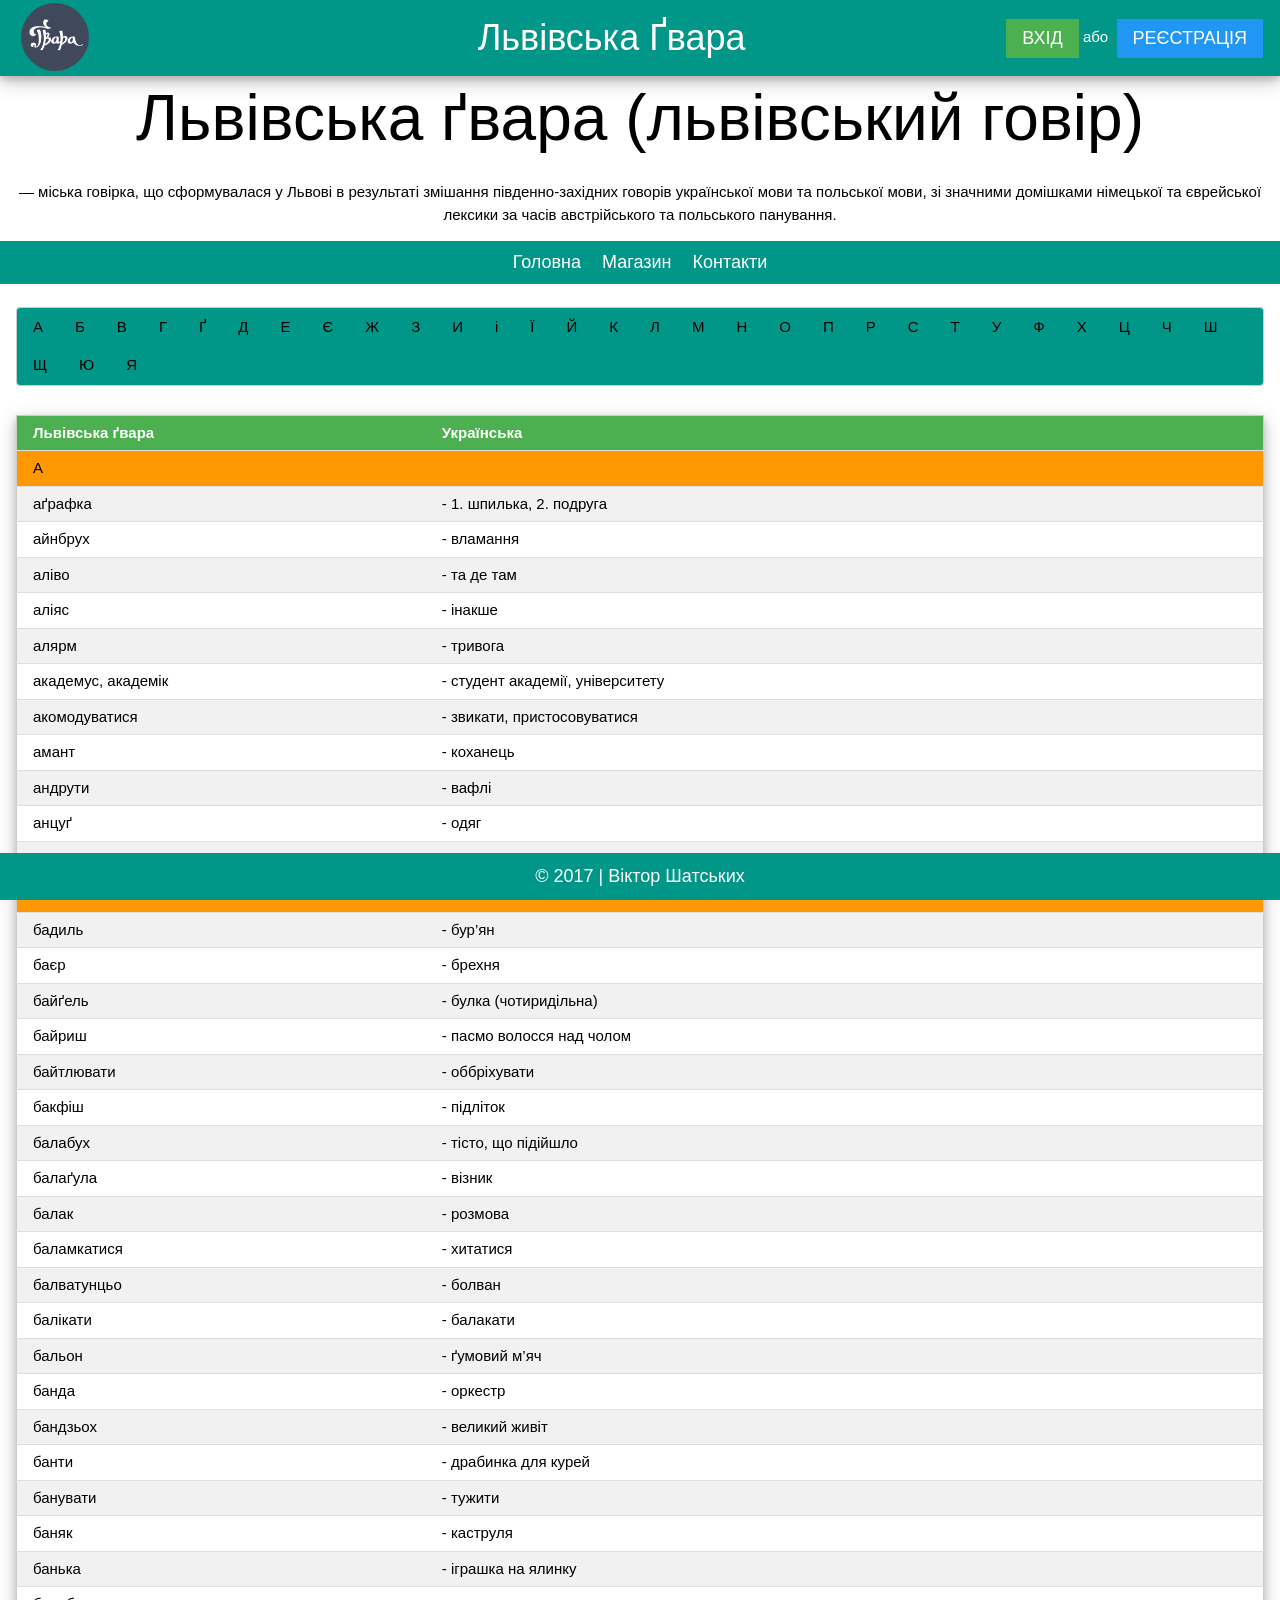
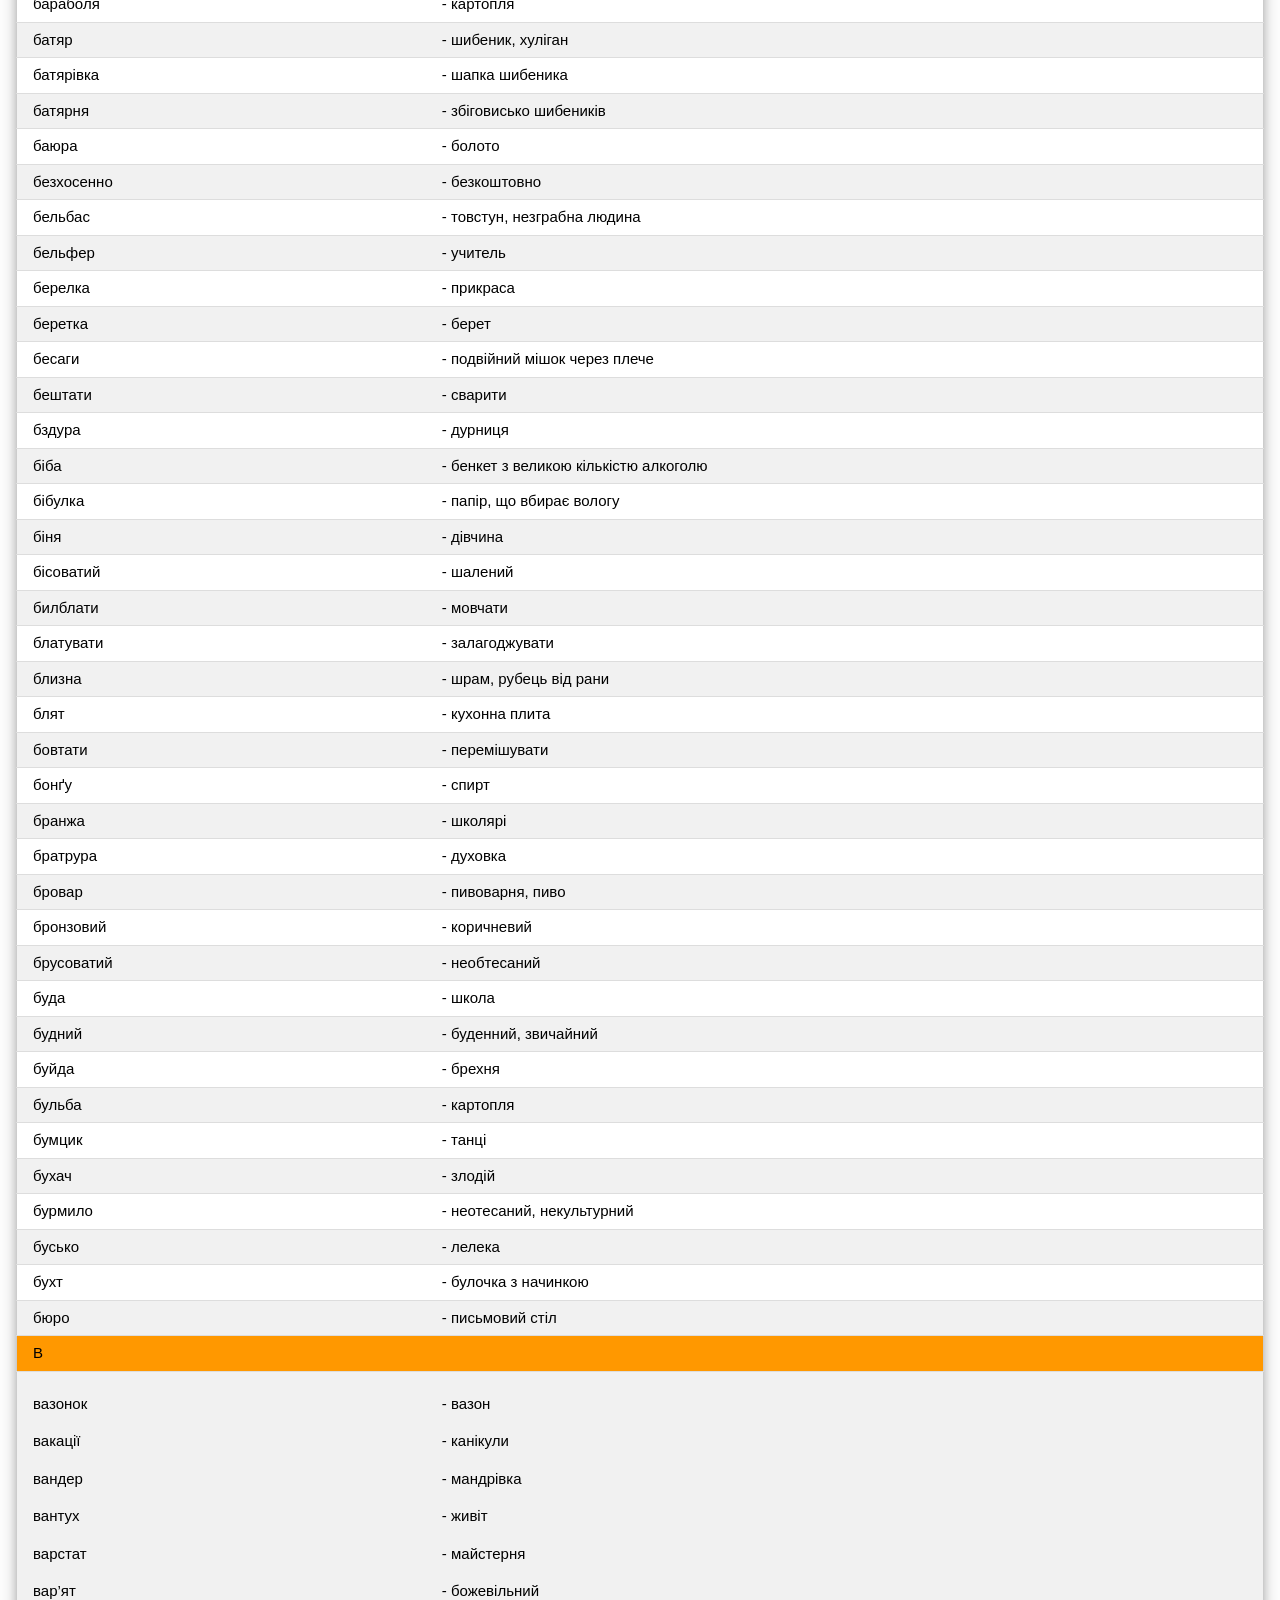
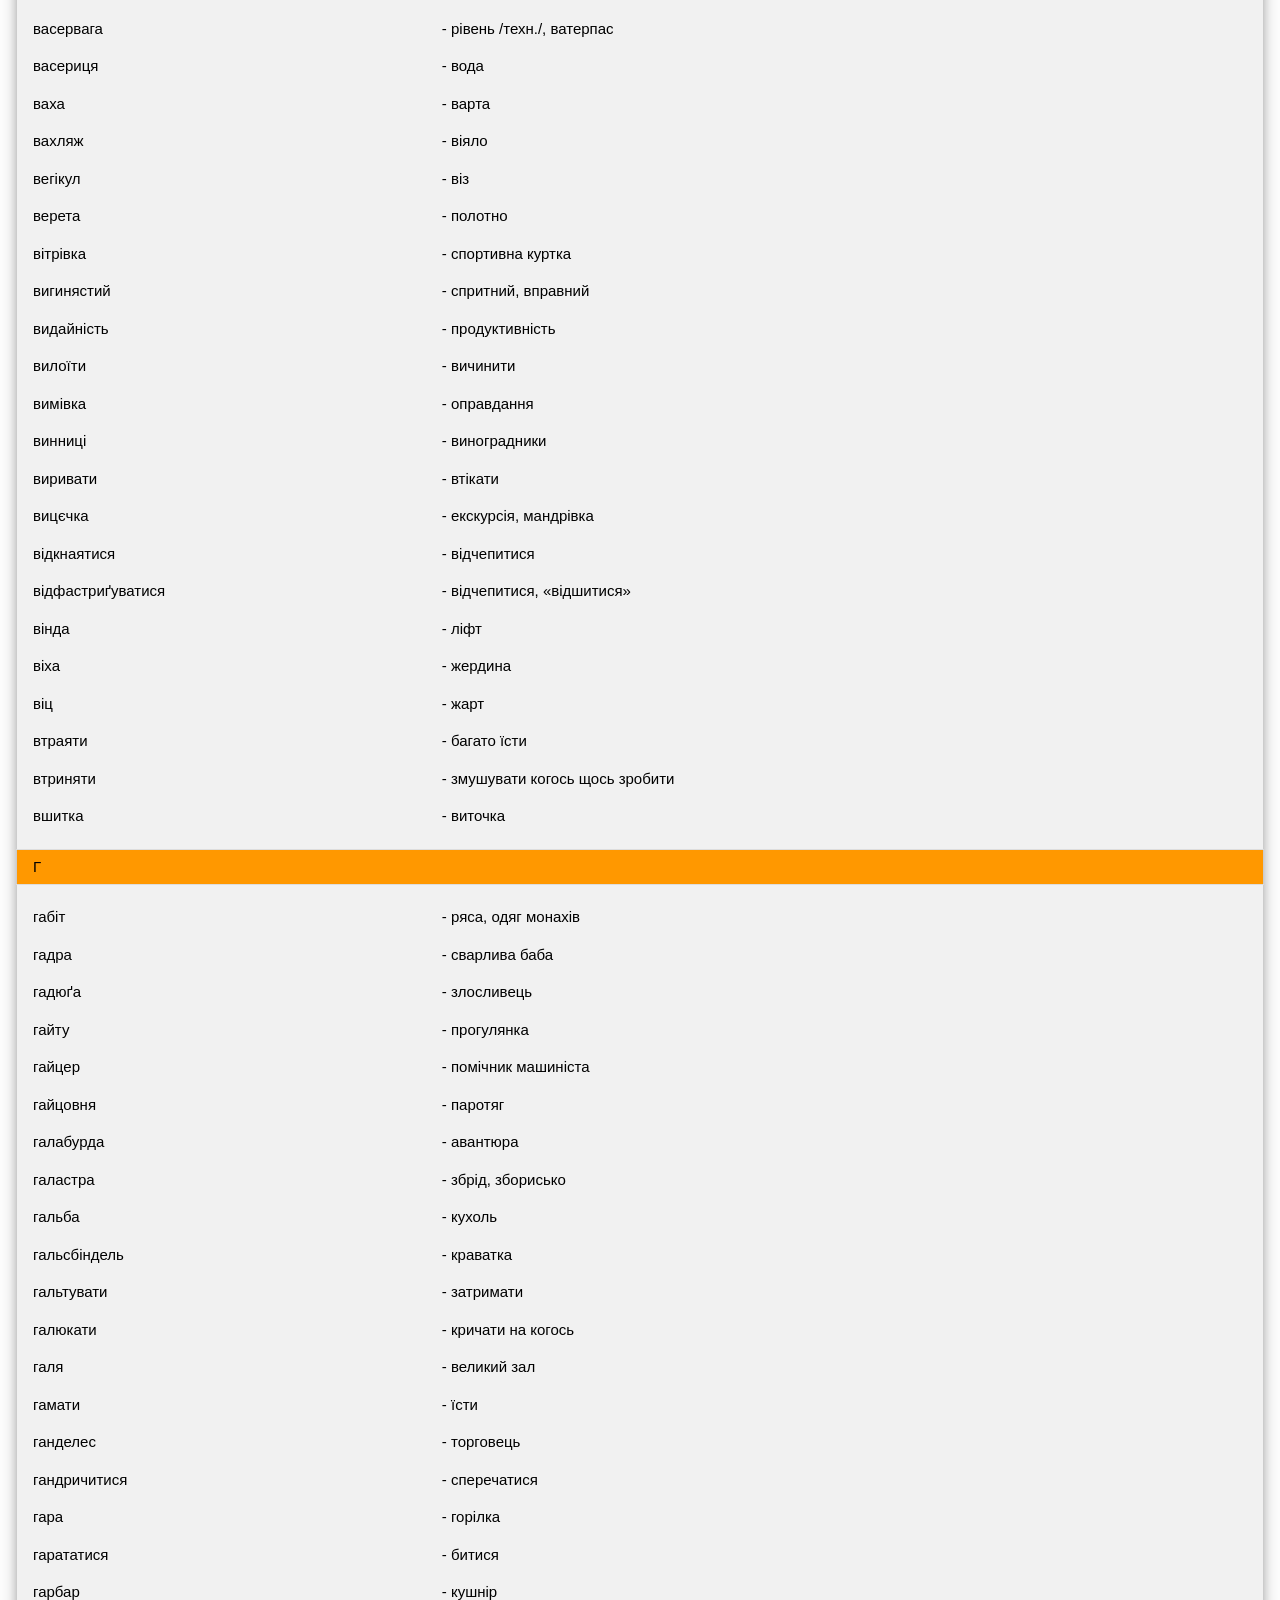
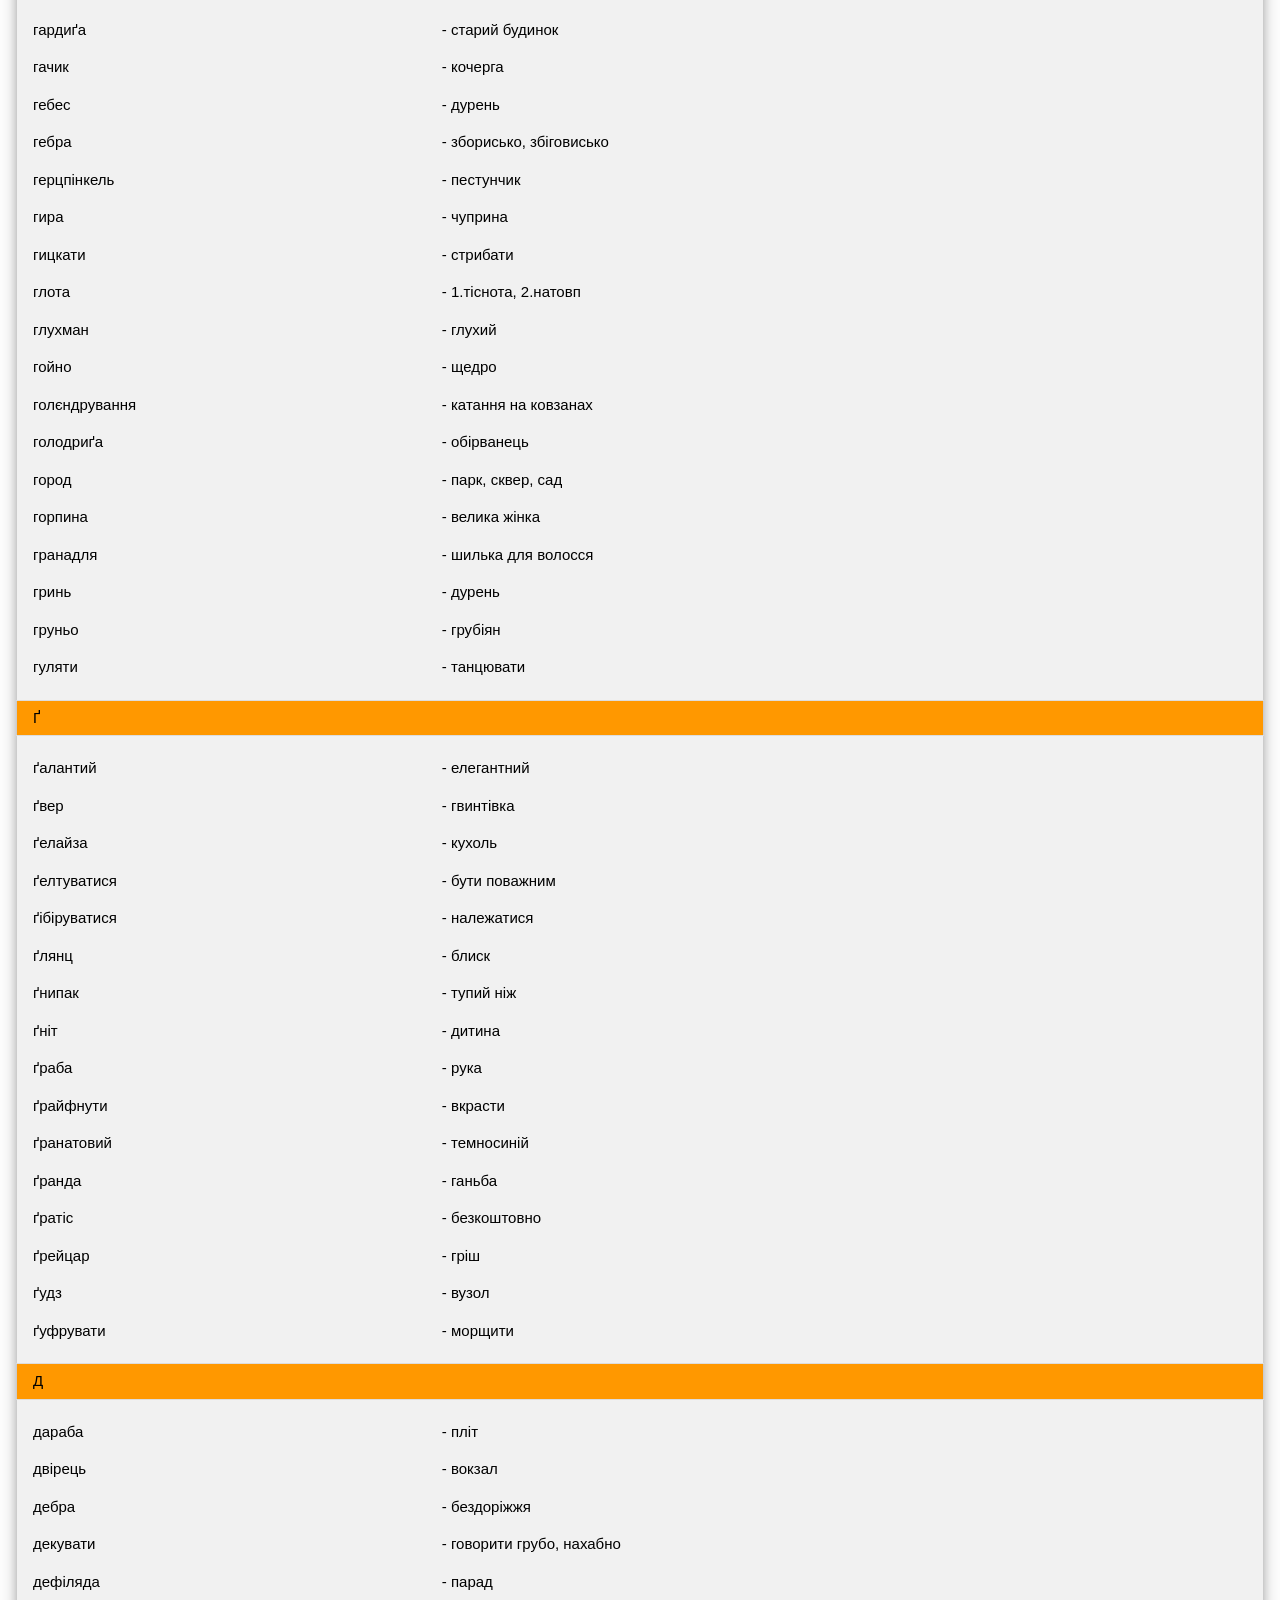
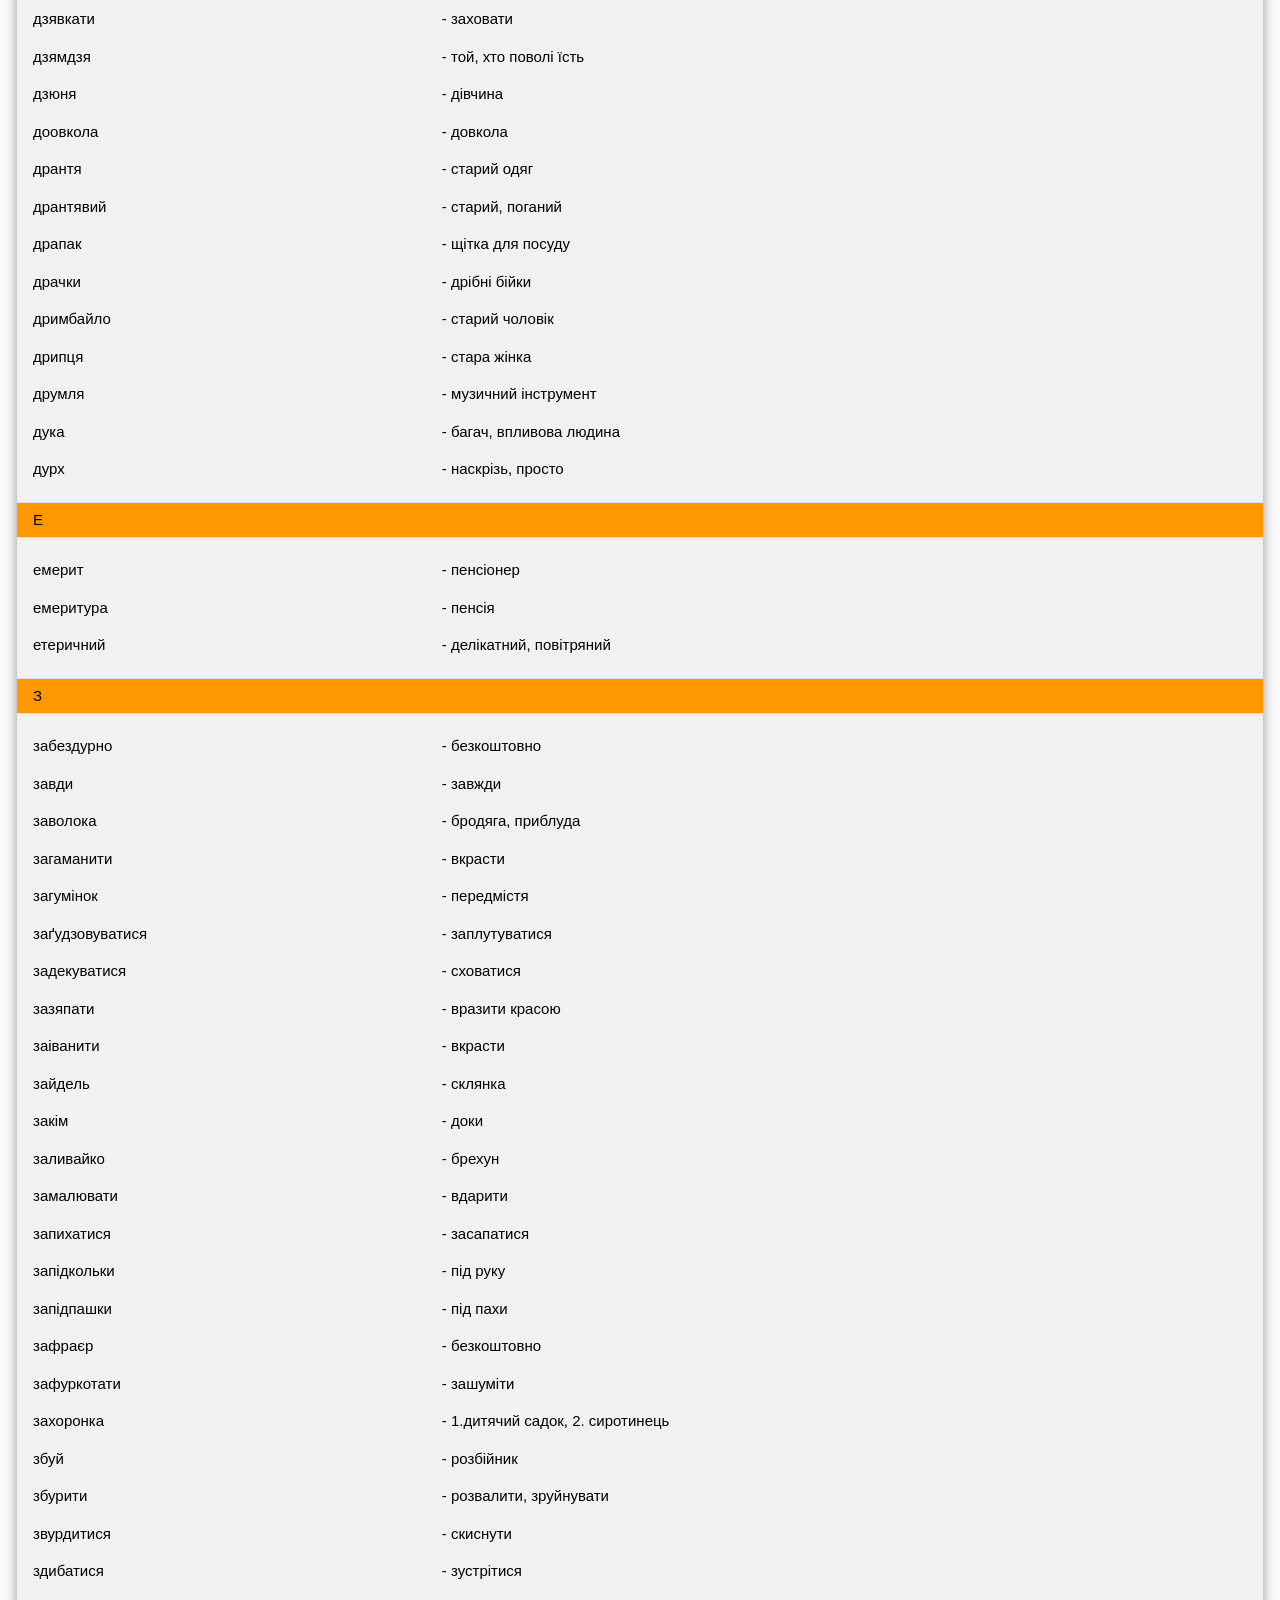
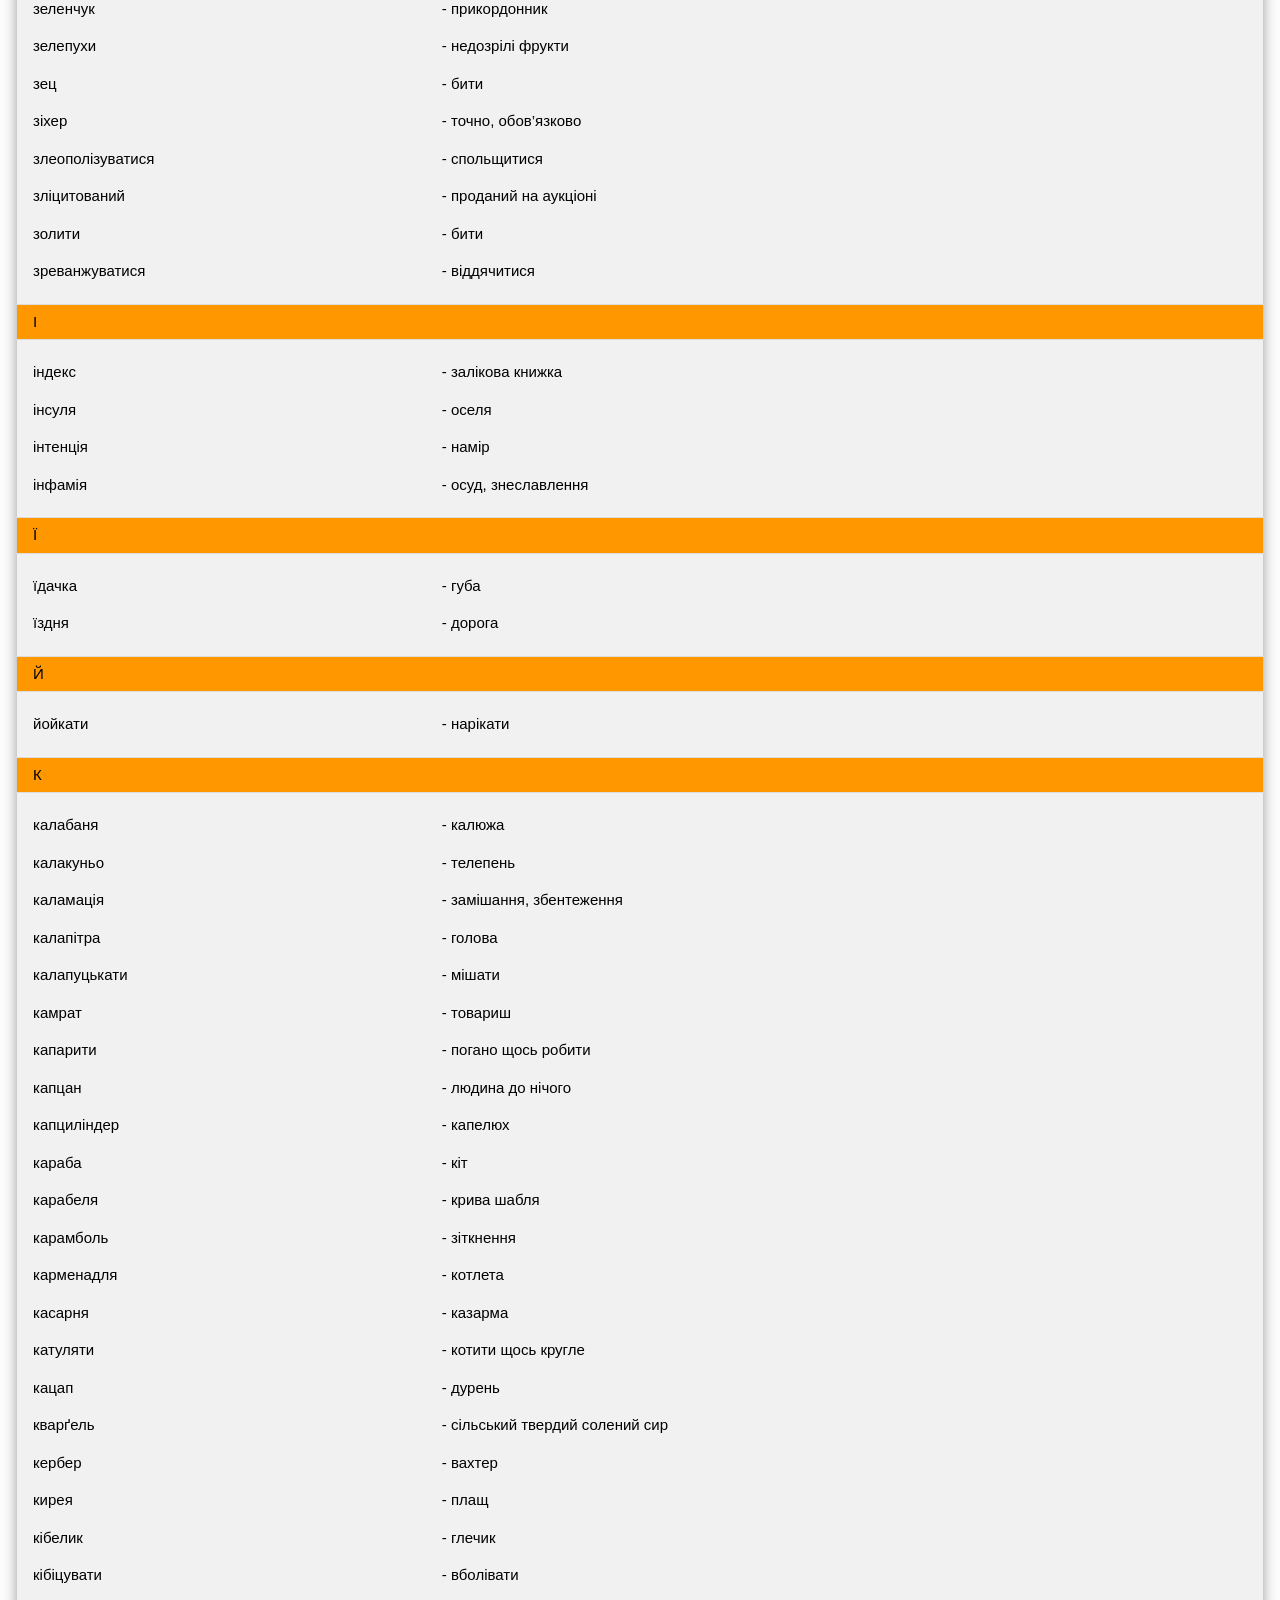
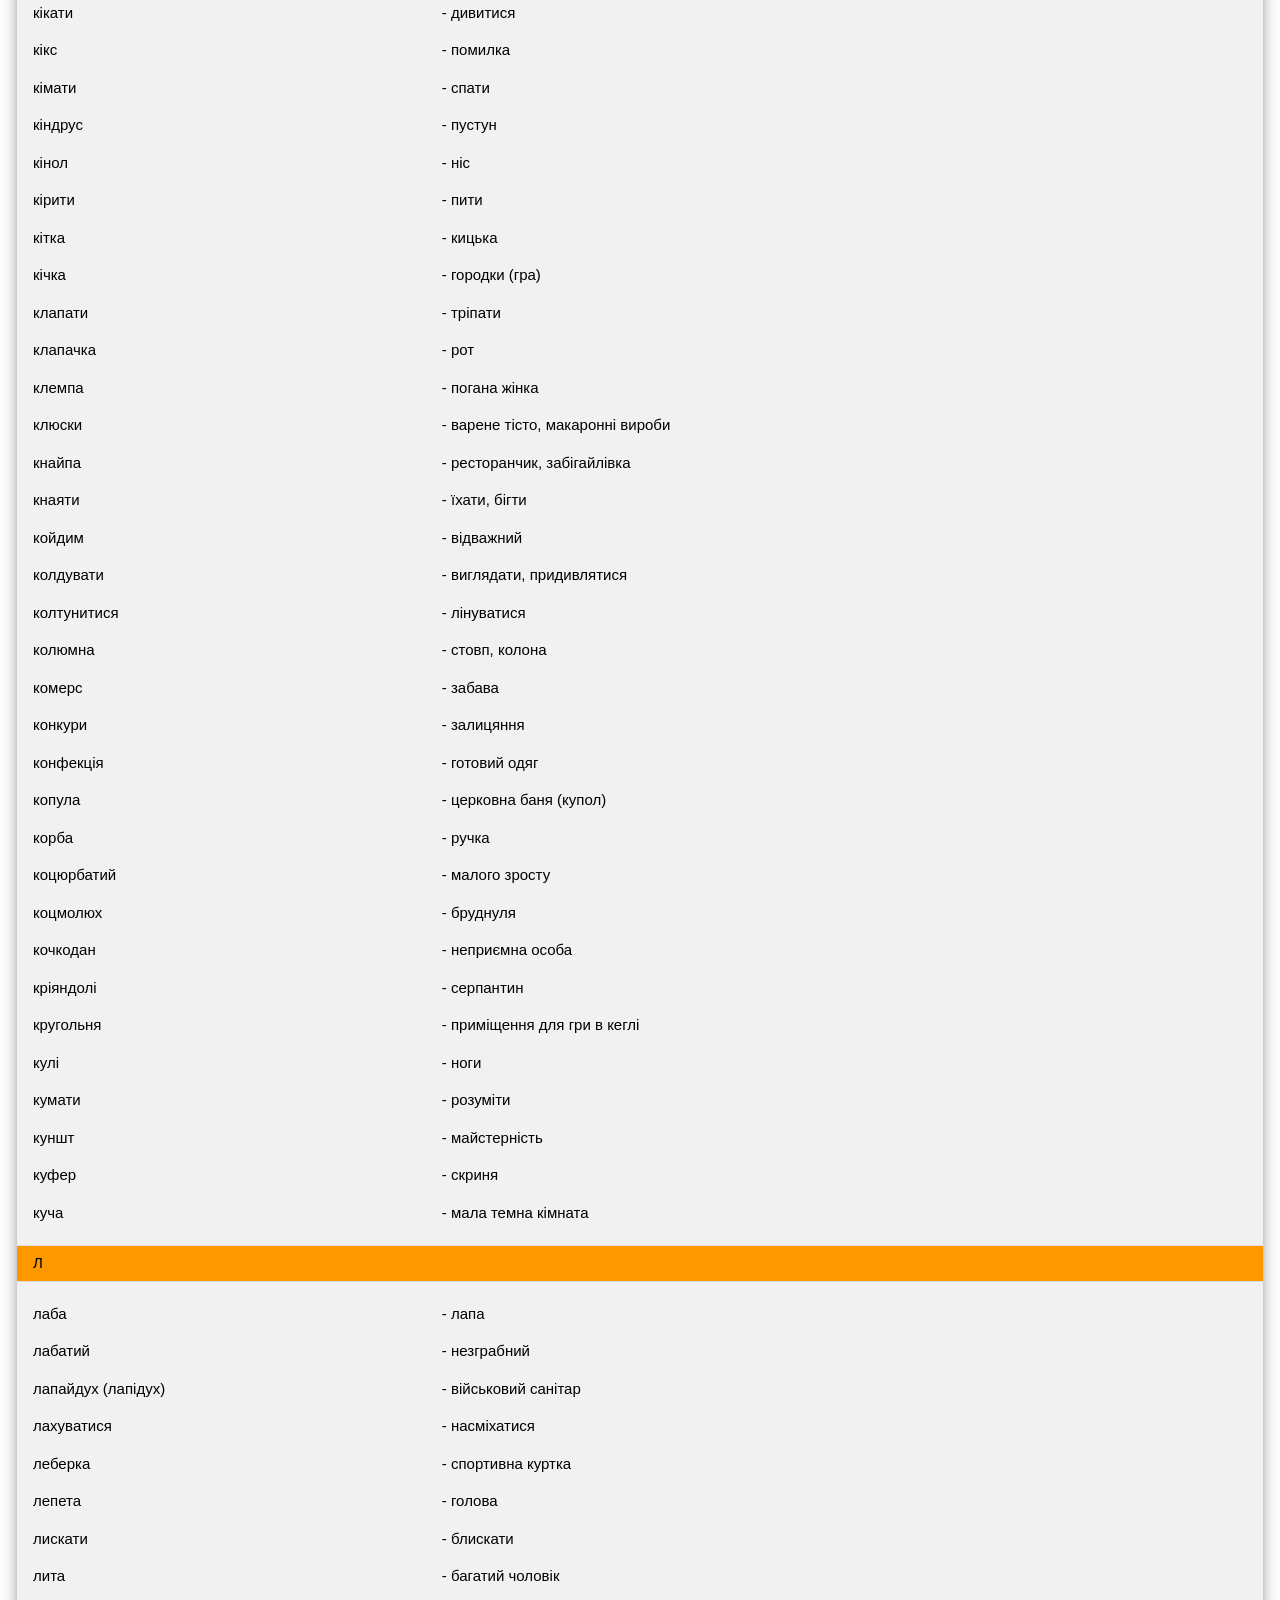
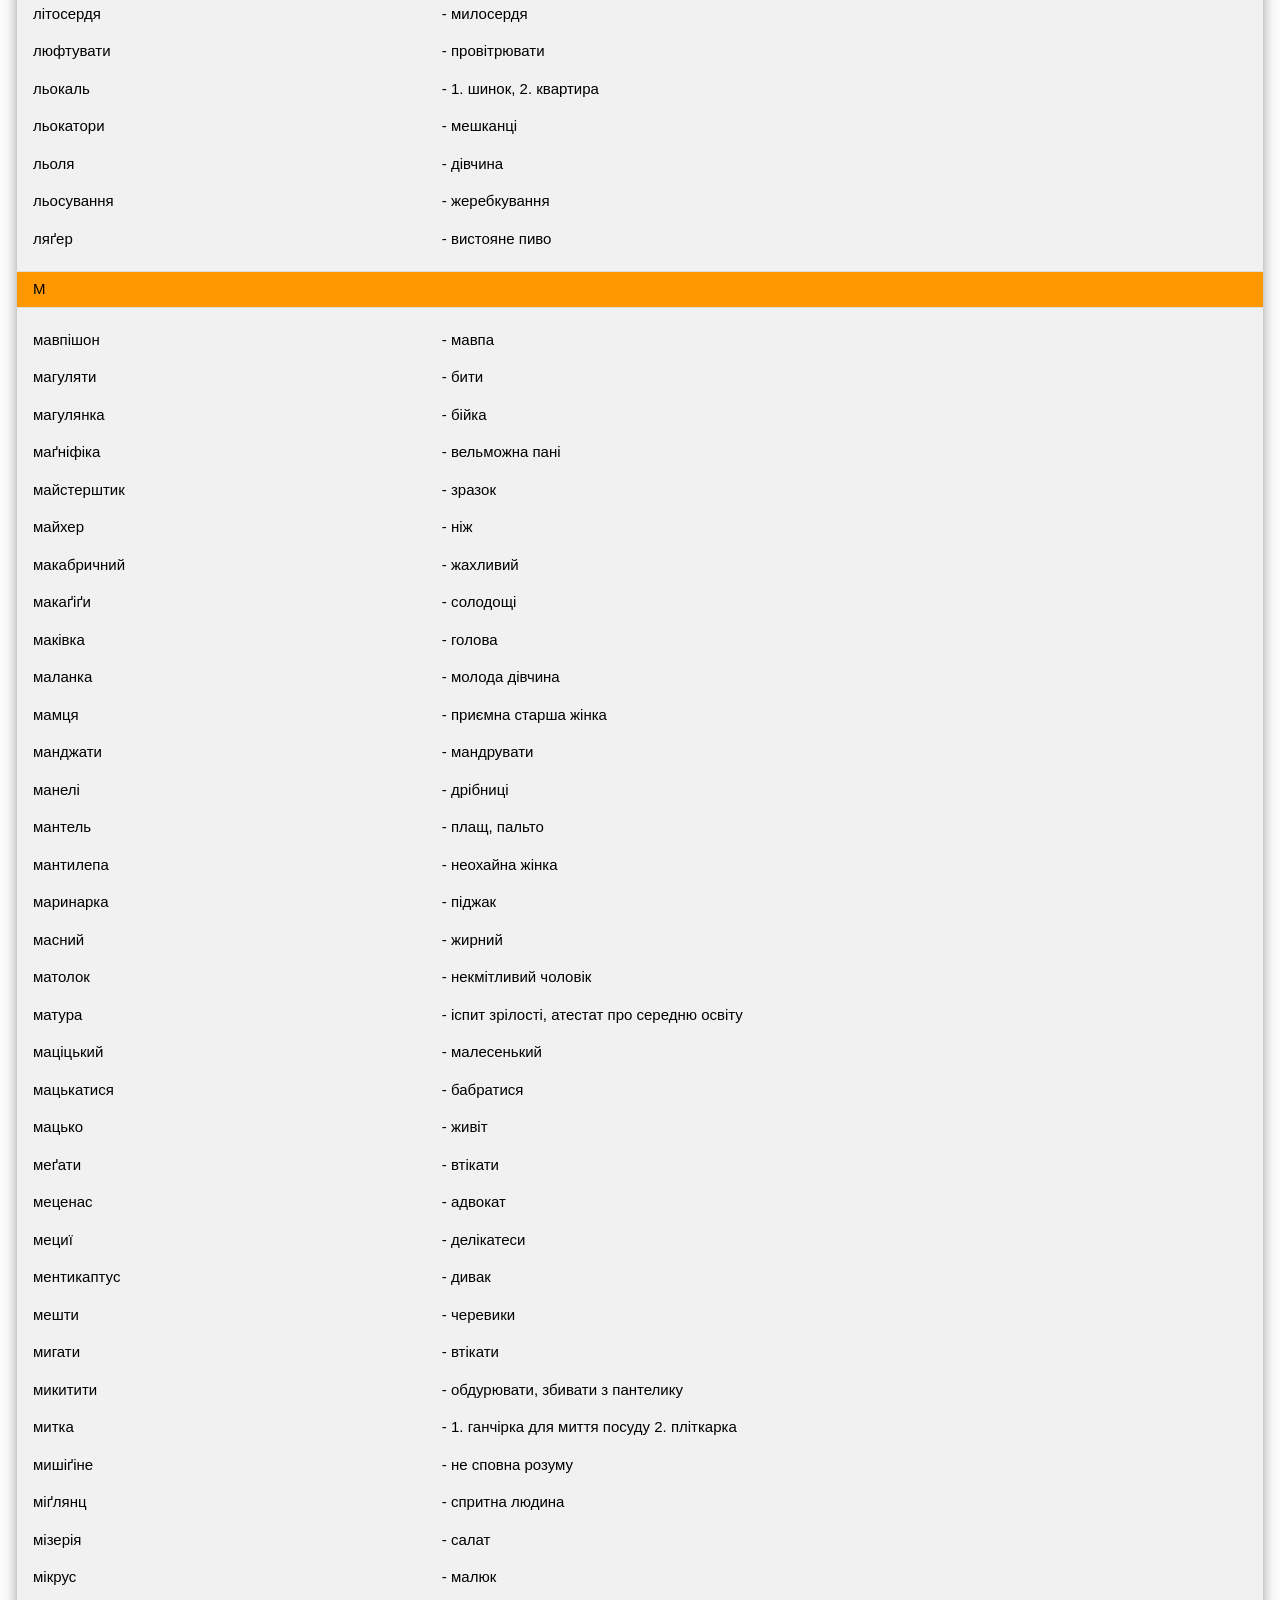
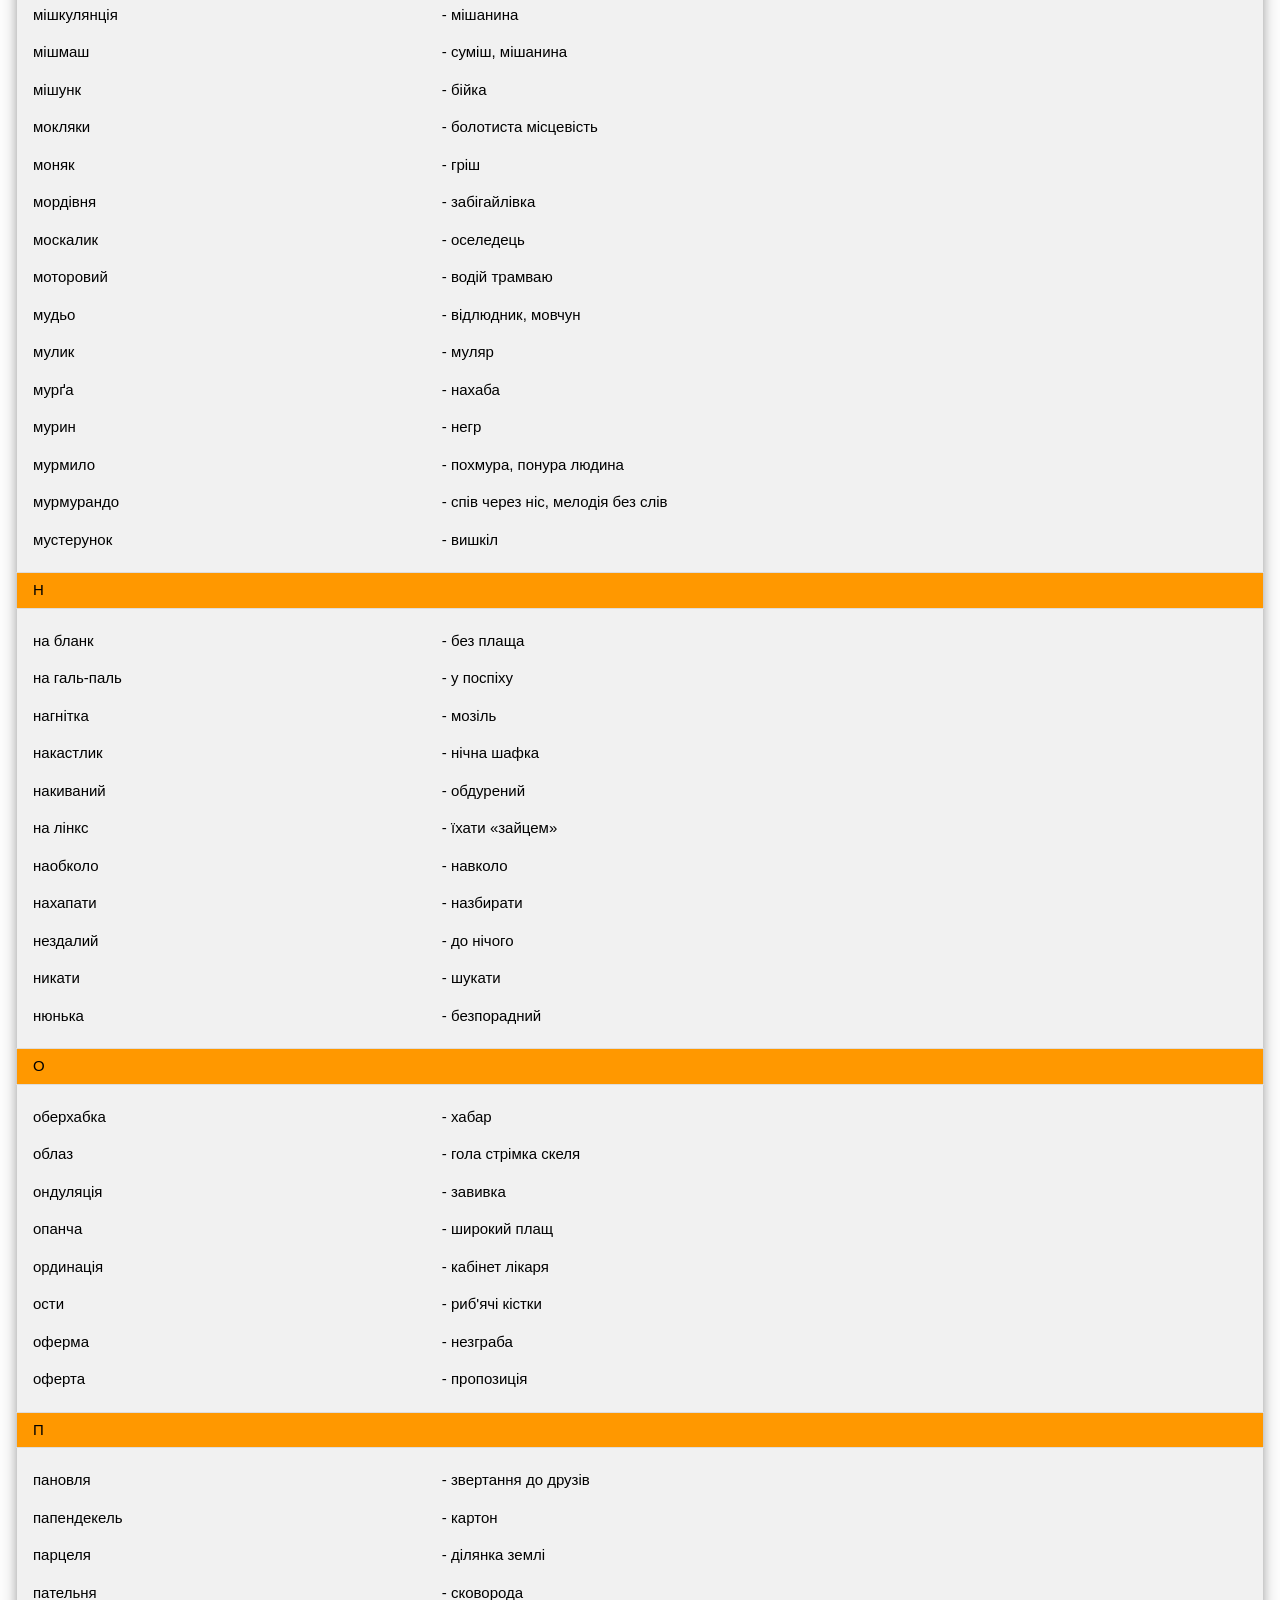
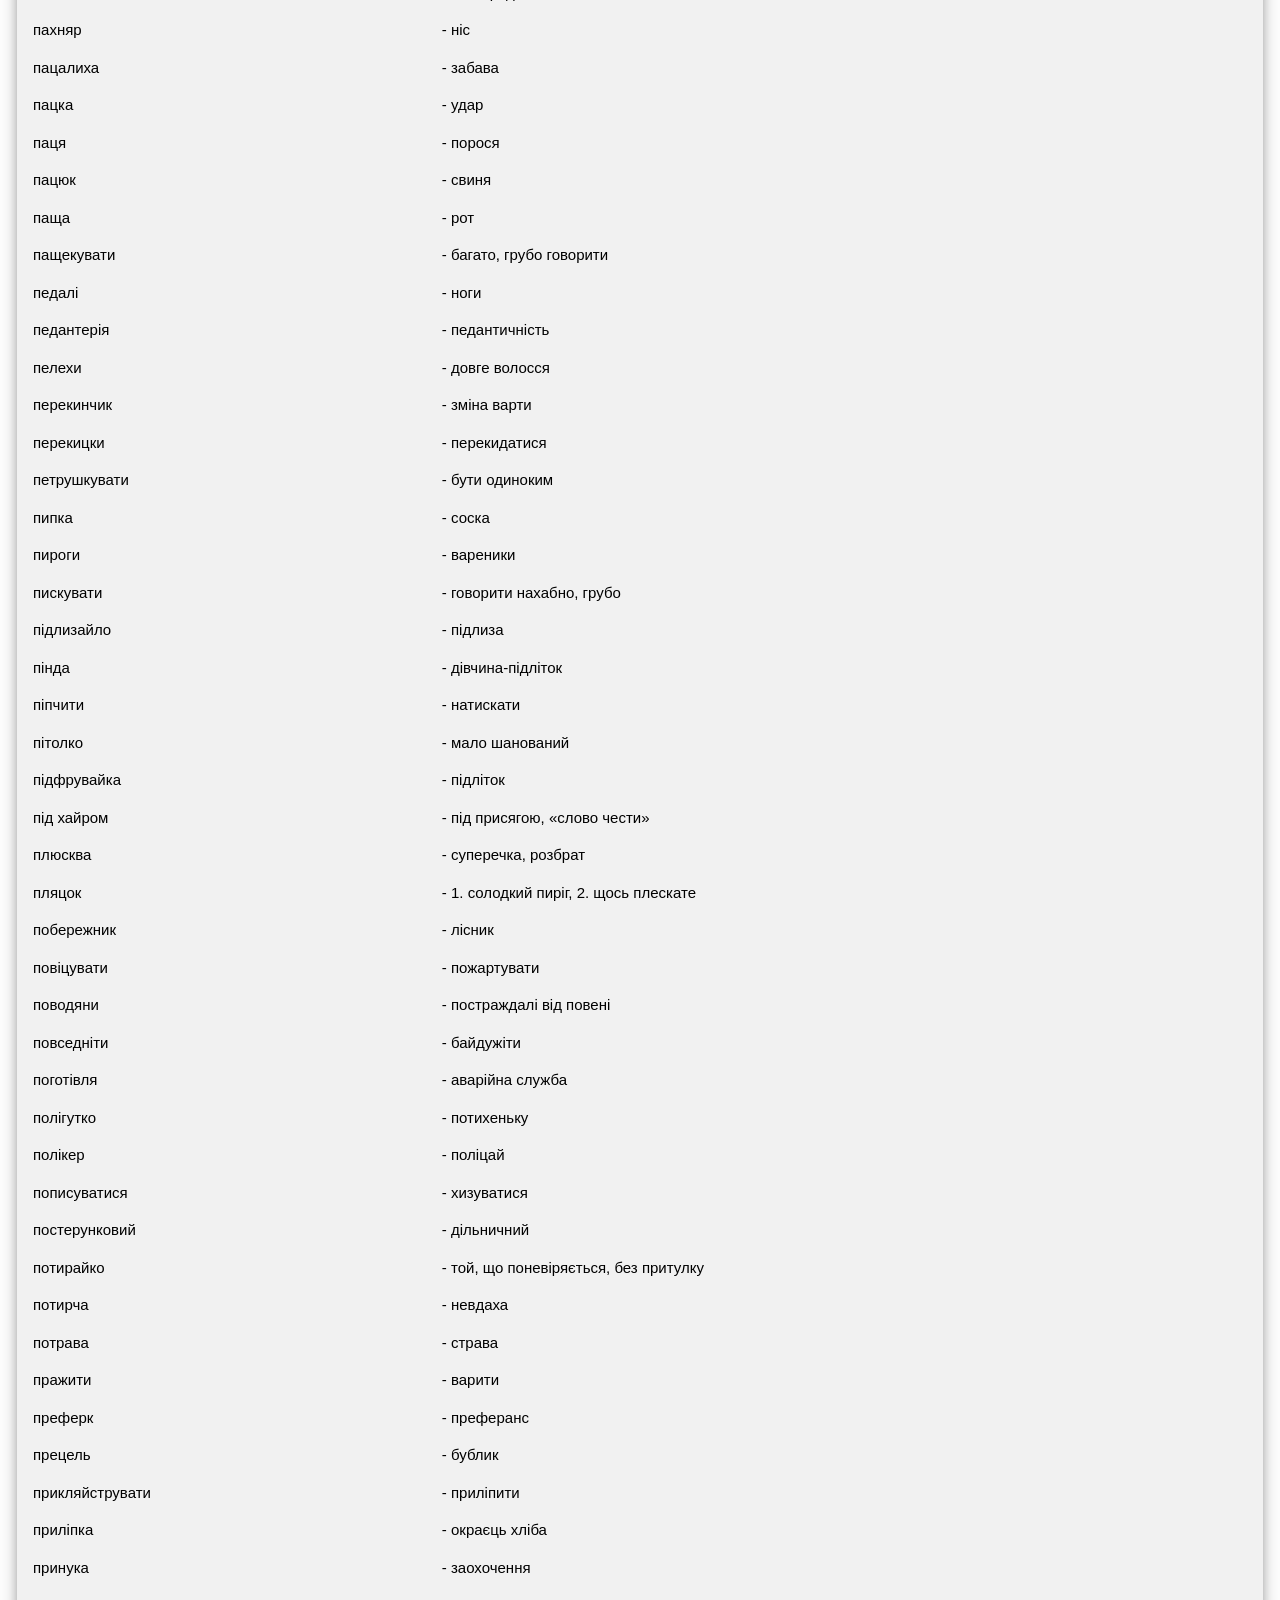
<file: index.html>
<!DOCTYPE html>
<html>
	<title>Львівська Ґвара (Lviv subdialect of Ukrainian)</title>
	<meta charset="UTF-8"></meta>
	<meta name="viewport" content="width=device-width, initial-scale=1">
	<link rel="stylesheet" href="lib/w3.css"></link>
	<link rel="stylesheet" href="lib/w3-theme-teal.css"></link>
	<link rel="stylesheet" href="validation.css"></link>
	<link rel="stylesheet" media="screen,projection" href="top/css/ui.totop.css" />
	<link href="favicon.ico" rel="shortcut icon" type="image/x-icon" />
		
	<body>
			<header class="w3-container w3-card-4 w3-theme w3-top">
				<table>
				<td>
				<td align="left">
				<a href="index.html"><img class="w3-circle" src="gvara-logo.png" width="68" height="68"></a>
				</td>
				<td align="right" width="47%">
				<h1>Львівська Ґвара</h1>
				</td>
				<td align="right">
				<button id="login" onclick="document.getElementById('logindialog').style.display='block'" class="w3-btn w3-green w3-large">ВХІД</button>&nbsp;або&nbsp;
				<button id="registration" onclick="document.getElementById('registerdialog').style.display='block'" class="w3-btn w3-blue w3-large">РЕЄСТРАЦІЯ</button>
				</td>
				</tr>
				</table>
			</header>
			
			<div class="w3-light-aqua w3-container w3-center" style="margin-top:60px">
			<h1 class="w3-jumbo">Львівська ґвара (львівський говір)</h1>
			<p>— міська говірка, що сформувалася у Львові в результаті змішання південно-західних говорів української мови та польської мови, зі значними домішками німецької та єврейської лексики за часів австрійського та польського панування.</p>
			</div>

			<div class="w3-topnav w3-large w3-center w3-theme">
			  <a href="index.html">Головна</a>
			  <a href="store.html">Магазин</a>
			  <a href="index.html">Контакти</a>
			</div>
			
			<!-- The Modal Dialog for authorization -->
			<form id="logindialog" class="w3-modal">
				<span onclick="document.getElementById('logindialog').style.display='none'" 
				class="w3-closebtn w3-hover-red w3-container w3-padding-16 w3-display-topright w3-xxlarge">×</span>
				<div class="w3-modal-content w3-card-8 w3-animate-zoom" style="max-width:600px">
				<header class="w3-container w3-teal">
                    <p>Будь ласка, введіть свої облікові дані нижче:</p>
                </header>
				<div class="w3-container">
				  <div class="w3-section">
					<p>
					<label class="w3-text-green"><b>ЕЛ. ПОШТА:</b></label>
					<input class="w3-input w3-border w3-margin-bottom" type="email" id="log_email" placeholder="Введіть електронну адресу" required></p>
					<p>
					<label class="w3-text-green"><b>ПАРОЛЬ:</b></label>
					<input class="w3-input w3-border" type="password" id="log_pass" placeholder="Введіть пароль" required></p>
					
					<button id="loginbutton" class="w3-btn w3-btn-block w3-green w3-section">УВІЙТИ</button>

					<p><input class="w3-check" type="checkbox" checked="checked"><label class="w3-validate">Запам'ятати мене</label></p>
					<p><input class="w3-check" type="checkbox" checked="checked"><label class="w3-validate">Залишатися в системі</label></p>
					Ще не зареєстровані?
					<button onclick="document.getElementById('registerdialog').style.display='block'" class="w3-btn w3-blue w3-section">ЗАРЕЄСТРУВАТИСЯ</button>
				  </div>
				</div>
					<div class="w3-container w3-border-top w3-padding-16 w3-light-grey">
					  <button onclick="document.getElementById('logindialog').style.display='none'" type="button" class="w3-btn w3-red">Відмінити</button>
					  <span class="w3-right w3-padding w3-hide-small"><label class="w3-text-green"><a href="#">Забули свій пароль?</a></label></span>
					</div>
				</div>
			</form>
			
			<!-- The Modal Dialog for registration -->
			<form id="registerdialog" class="w3-modal">
				<span onclick="document.getElementById('registerdialog').style.display='none'" 
				class="w3-closebtn w3-hover-red w3-container w3-padding-16 w3-display-topright w3-xxlarge">×</span>
				<div class="w3-modal-content w3-card-8 w3-animate-zoom" style="max-width:600px">
				<header class="w3-container w3-teal">
                    <p>Будь ласка, надайте таку інформацію для реєстрації:</p>
                </header>
				<div class="w3-container">
				  <div class="w3-section">
					<p>
					<label class="w3-text-blue"><b>ІМ'Я*:</b></label>
					<input class="w3-input w3-border w3-margin-bottom" type="text" id="reg_first" placeholder="Введіть ім'я" required></p>
					<p>
					<label class="w3-text-blue"><b>ПРІЗВИЩЕ:</b></label>
					<input class="w3-input w3-border w3-margin-bottom" type="text" id="reg_last" placeholder="Введіть прізвище" required></p>
					<p>					
					<label class="w3-text-blue"><b>ЕЛЕКТРОННА ПОШТА*:</b></label>
					<input class="w3-input w3-border w3-margin-bottom" type="email" id="reg_email" placeholder="Введіть електронну адресу" required></p>
					<p>					
					<label class="w3-text-blue"><b>ПАРОЛЬ*:</b></label>
					<input class="w3-input w3-border w3-margin-bottom" type="password" id="reg_pass" placeholder="Введіть пароль" required></p>
					<p>					
					<label class="w3-text-blue"><b>ПІДТВЕРДЬТЕ ПАРОЛЬ*:</b></label>
					<input class="w3-input w3-border w3-margin-bottom" type="password" id="reg_verpass" placeholder="Підтвердьте пароль" required></p>
					
					<button id="register" class="w3-btn w3-btn-block w3-blue w3-section">ЗАРЕЄСТРУВАТИСЯ</button>
				  </div>
				</div>
					<div class="w3-container w3-border-top w3-padding-16 w3-light-grey">
					  <button onclick="document.getElementById('registerdialog').style.display='none'" type="button" class="w3-btn w3-red">Відмінити</button>
					</div>
				</div>
			</form>
			
			<div class="w3-container" id="itemcontainer" style="margin-bottom:40px">
			<br>
			<div class="w3-center">
			<nav id="menu">
				<ul class="w3-pagination w3-border w3-round w3-theme">
					<li><a class="w3-hover-red" href="#ex1">A</a></li>
					<li><a class="w3-hover-pink" href="#ex2">Б</a></li>
					<li><a class="w3-hover-purple" href="#ex3">В</a></li>
					<li><a class="w3-hover-deep-purple" href="#ex4">Г</a></li>
					<li><a class="w3-hover-indigo" href="#ex5">Ґ</a></li>
					<li><a class="w3-hover-blue" href="#ex6">Д</a></li>
					<li><a class="w3-hover-light-blue" href="#ex7">Е</a></li>
					<li><a class="w3-hover-cyan" href="#ex8">Є</a></li>
					<li><a class="w3-hover-teal" href="#ex9">Ж</a></li>
					<li><a class="w3-hover-green" href="#ex10">З</a></li>
					<li><a class="w3-hover-light-green" href="#ex11">И</a></li>
					<li><a class="w3-hover-lime" href="#ex12">і</a></li>
					<li><a class="w3-hover-khaki" href="#ex13">Ї</a></li>
					<li><a class="w3-hover-yellow" href="#ex14">Й</a></li>
					<li><a class="w3-hover-amber" href="#ex15">К</a></li>
					<li><a class="w3-hover-orange" href="#ex16">Л</a></li>
					<li><a class="w3-hover-deep-orange" href="#ex17">М</a></li>
					<li><a class="w3-hover-orange"href="#ex18">Н</a></li>
					<li><a class="w3-hover-amber" href="#ex19">О</a></li>
					<li><a class="w3-hover-yellow" href="#ex20">П</a></li>
					<li><a class="w3-hover-khaki" href="#ex21">Р</a></li>
					<li><a class="w3-hover-lime" href="#ex22">С</a></li>
					<li><a class="w3-hover-light-green" href="#ex23">Т</a></li>
					<li><a class="w3-hover-green" href="#ex24">У</a></li>
					<li><a class="w3-hover-teal" href="#ex25">Ф</a></li>
					<li><a class="w3-hover-cyan" href="#ex26">Х</a></li>
					<li><a class="w3-hover-light-blue" href="#ex27">Ц</a></li>
					<li><a class="w3-hover-blue" href="#ex28">Ч</a></li>
					<li><a class="w3-hover-indigo" href="#ex29">Ш</a></li>
					<li><a class="w3-hover-deep-purple" href="#ex30">Щ</a></li>
					<li><a class="w3-hover-purple" href="#ex31">Ю</a></li>
					<li><a class="w3-hover-red" href="#ex32">Я</a></li>
				</ul>
			</nav>
			<span id="ex1"></span>
			</div>
			<table class="w3-table w3-bordered w3-striped  w3-border w3-card-4">
			<br>
				<thead>
				<tr class="w3-green w3-hover-red">
				  <th>Львівська ґвара</th>
				  <th>Українська</th>
				</tr>
				</thead>
				
				  <tr class="w3-orange w3-hover-deep-orange" >
					<td>А</td>
					<td></td>
				  </tr>

				 <tr class="w3-hover-blue"> 
					<td>аґрафка</td>
					<td>- 1. шпилька,  2. подруга</td>
				  </tr>
				  <tr class="w3-hover-blue"> 
					<td>айнбрух</td>
					<td>- вламання</td>
				  </tr>
				  <tr class="w3-hover-blue"> 
					<td>аліво</td>
					<td>- та де там</td>
				  </tr>
				  <tr class="w3-hover-blue"> 
					<td>аліяс</td>
					<td>- інакше</td>
				  </tr>
				  <tr class="w3-hover-blue"> 
					<td>алярм</td>
					<td>- тривога</td>
				  </tr>
				  <tr class="w3-hover-blue"> 
					<td>академус, академік</td>
					<td>- студент академії, університету</td>
				  </tr>
				  <tr class="w3-hover-blue"> 
					<td>акомодуватися</td>
					<td>- звикати, пристосовуватися</td>
				  </tr>
 				  <tr class="w3-hover-blue"> 
					<td>амант</td>
					<td>- коханець</td>
				  </tr>
 				  <tr class="w3-hover-blue"> 
					<td>андрути</td>
					<td>- вафлі
					<span id="ex2"></span>
					</td>
				  </tr>
 				  <tr class="w3-hover-blue"> 
					<td>анцуґ</td>
					<td>- одяг</td>
				  </tr>
  				  <tr class="w3-hover-blue"> 
					<td>аус</td>
					<td>- кінець</td>
				  </tr>

				  <tr class="w3-orange w3-hover-deep-orange"> 
					<td>Б				  <span id="ex2"></span></td>
					<td></td>
				  </tr>

  				  <tr class="w3-hover-blue"> 
					<td>бадиль</td>
					<td>- бур’ян</td>
				  </tr>
				  <tr class="w3-hover-blue"> 
					<td>баєр</td>
					<td>- брехня</td>
				  </tr>
				  <tr class="w3-hover-blue"> 
					<td>байґель</td>
					<td>- булка (чотиридільна)</td>
				  </tr>
				  <tr class="w3-hover-blue"> 
					<td>байриш</td>
					<td>- пасмо волосся над чолом</td>
				  </tr>
				  <tr class="w3-hover-blue"> 
					<td>байтлювати</td>
					<td>- оббріхувати</td>
				  </tr>
				  <tr class="w3-hover-blue"> 
					<td>бакфіш</td>
					<td>- підліток</td>
				  </tr>
				  <tr class="w3-hover-blue"> 
					<td>балабух</td>
					<td>- тісто, що підійшло</td>
				  </tr>
				  <tr class="w3-hover-blue"> 
					<td>балаґула</td>
					<td>- візник</td>
				  </tr>
				  <tr class="w3-hover-blue"> 
					<td>балак</td>
					<td>- розмова</td>
				  </tr>
				  <tr class="w3-hover-blue"> 
					<td>баламкатися</td>
					<td>- хитатися</td>
				  </tr>
				  <tr class="w3-hover-blue"> 
					<td>балватунцьо</td>
					<td>- болван</td>
				  </tr>
				  <tr class="w3-hover-blue"> 
					<td>балікати</td>
					<td>- балакати</td>
				  </tr>
				  <tr class="w3-hover-blue"> 
					<td>бальон</td>
					<td>- ґумовий м’яч</td>
				  </tr>
				  <tr class="w3-hover-blue"> 
					<td>банда</td>
					<td>- оркестр</td>
				  </tr>
				  <tr class="w3-hover-blue"> 
					<td>бандзьох</td>
					<td>- великий живіт</td>
				  </tr>
				  <tr class="w3-hover-blue"> 
					<td>банти</td>
					<td>- драбинка для курей</td>
				  </tr>
				  <tr class="w3-hover-blue"> 
					<td>банувати</td>
					<td>- тужити</td>
				  </tr>
				  <tr class="w3-hover-blue"> 
					<td>баняк</td>
					<td>- каструля</td>
				  </tr>
				  <tr class="w3-hover-blue"> 
					<td>банька</td>
					<td>- іграшка на ялинку</td>
				  </tr>
				  <tr class="w3-hover-blue"> 
					<td>бараболя</td>
					<td>- картопля</td>
				  </tr>
				  <tr class="w3-hover-blue"> 
					<td>батяр</td>
					<td>- шибеник, хуліган </td>
				  </tr>
				  <tr class="w3-hover-blue"> 
					<td>батярівка</td>
					<td>- шапка шибеника</td>
				  </tr>
				  <tr class="w3-hover-blue"> 
					<td>батярня</td>
					<td>- збіговисько шибеників</td>
				  </tr>
				  <tr class="w3-hover-blue"> 
					<td>баюра</td>
					<td>- болото</td>
				  </tr>
				  <tr class="w3-hover-blue"> 
					<td>безхосенно</td>
					<td>- безкоштовно</td>
				  </tr>
				  <tr class="w3-hover-blue"> 
					<td>бельбас</td>
					<td>- товстун, незграбна людина</td>
				  </tr>
				  <tr class="w3-hover-blue"> 
					<td>бельфер</td>
					<td>- учитель</td>
				  </tr>
				  <tr class="w3-hover-blue"> 
					<td>берелка</td>
					<td>- прикраса</td>
				  </tr>
				  <tr class="w3-hover-blue"> 
					<td>беретка</td>
					<td>- берет</td>
				  </tr>
				  <tr class="w3-hover-blue"> 
					<td>бесаги</td>
					<td>- подвійний мішок через плече</td>
				  </tr>
				  <tr class="w3-hover-blue"> 
					<td>бештати</td>
					<td>- сварити</td>
				  </tr>
				  <tr class="w3-hover-blue"> 
					<td>бздура</td>
					<td>- дурниця</td>
				  </tr>
				  <tr class="w3-hover-blue"> 
					<td>біба</td>
					<td>- бенкет з великою кількістю алкоголю</td>
				  </tr>
				  <tr class="w3-hover-blue"> 
					<td>бібулка</td>
					<td>- папір, що вбирає вологу</td>
				  </tr>
				  <tr class="w3-hover-blue"> 
					<td>біня</td>
					<td>- дівчина</td>
				  </tr>
				  <tr class="w3-hover-blue"> 
					<td>бісоватий</td>
					<td>- шалений</td>
				  </tr>
				  <tr class="w3-hover-blue"> 
					<td>билблати</td>
					<td>- мовчати</td>
				  </tr>
				  <tr class="w3-hover-blue"> 
					<td>блатувати</td>
					<td>- залагоджувати</td>
				  </tr>
				  <tr class="w3-hover-blue"> 
					<td>близна</td>
					<td>- шрам, рубець від рани</td>
				  </tr>
				  <tr class="w3-hover-blue"> 
					<td>блят</td>
					<td>- кухонна плита</td>
				  </tr>
				  <tr class="w3-hover-blue"> 
					<td>бовтати</td>
					<td>- перемішувати</td>
				  </tr>
				  <tr class="w3-hover-blue"> 
					<td>бонґу</td>
					<td>- спирт</td>
				  </tr>
				  <tr class="w3-hover-blue"> 
					<td>бранжа</td>
					<td>- школярі</td>
				  </tr>
				  <tr class="w3-hover-blue"> 
					<td>братрура</td>
					<td>- духовка</td>
				  </tr>
				  <tr class="w3-hover-blue"> 
					<td>бровар</td>
					<td>- пивоварня, пиво</td>
				  </tr>
				  <tr class="w3-hover-blue"> 
					<td>бронзовий</td>
					<td>- коричневий</td>
				  </tr>
				  <tr class="w3-hover-blue"> 
					<td>брусоватий</td>
					<td>- необтесаний</td>
				  </tr>
				  <tr class="w3-hover-blue"> 
					<td>буда</td>
					<td>- школа</td>
				  </tr>
				  <tr class="w3-hover-blue"> 
					<td>будний</td>
					<td>- буденний, звичайний</td>
				  </tr>
				  <tr class="w3-hover-blue"> 
					<td>буйда</td>
					<td>- брехня</td>
				  </tr>
				  <tr class="w3-hover-blue"> 
					<td>бульба</td>
					<td>- картопля</td>
				  </tr>
				  <tr class="w3-hover-blue"> 
					<td>бумцик</td>
					<td>- танці</td>
				  </tr>
				  <tr class="w3-hover-blue"> 
					<td>бухач</td>
					<td>- злодій</td>
				  </tr>
				  <tr class="w3-hover-blue"> 
					<td>бурмило</td>
					<td>- неотесаний, некультурний</td>
				  </tr>
				  <tr class="w3-hover-blue"> 
					<td>бусько</td>
					<td>- лелека
					<span id="ex3"></span>
					</td>
				  </tr>
				  <tr class="w3-hover-blue"> 
					<td>бухт</td>
					<td>- булочка з начинкою</td>
				  </tr>
				  <tr class="w3-hover-blue"> 
					<td>бюро</td>
					<td>- письмовий стіл</td>
				  </tr>

				  <tr class="w3-orange w3-hover-deep-orange">  
					<td>В</td>
					<td></td>
				  </tr>
				  
				  <tr> 
					<td > 
					  <p>вазонок 
					  <p>вакації 
					  <p>вандер 
					  <p>вантух 
					  <p>варстат 
					  <p>вар’ят 
					  <p>васервага 
					  <p>васериця 
					  <p>ваха 
					  <p>вахляж 
					  <p>вегікул 
					  <p>верета  
					  <p>вітрівка 
					  <p>вигинястий 
					  <p>видайність 
					  <p>вилоїти 
					  <p>вимівка 
					  <p>винниці 
					  <p>виривати 
					  <p>вицєчка 
					  <p>відкнаятися 
					  <p>відфастриґуватися  
					  <p>вінда 
					  <p>віха 
					  <p>віц 
					  <p>втраяти 
					  <p>втриняти 
					  <p>вшитка 
					</td>
					<td > 
					  <p>- вазон 
					  <p>- канікули 
					  <p>- мандрівка 
					  <p>- живіт 
					  <p>- майстерня 
					  <p>- божевільний 
					  <p>- рівень /техн./, ватерпас 
					  <p>- вода 
					  <p>- варта  
					  <p>- віяло 
					  <p>- віз 
					  <p>- полотно 
					  <p>- спортивна куртка 
					  <p>- спритний, вправний 
					  <p>- продуктивність 
					  <p>- вичинити 
					  <p>- оправдання 
					  <p>- виноградники 
					  <p>- втікати 
					  <p>- екскурсія, мандрівка 
					  <p>- відчепитися  
					  <p>- відчепитися, «відшитися» 
					  <p>- ліфт 
					  <p>- жердина 
					  <p>- жарт 
					  <p>- багато їсти 
					  <p>- змушувати когось щось зробити 
					  <p>- виточка 
					</td>
				  </tr>

				  <tr class="w3-orange w3-hover-deep-orange">  
					<td>Г</td>
					<td></td>
				  </tr>
				  
				  <tr> 
					<td > 
					  <p>габіт 
					  <p>гадра 
					  <p>гадюґа 
					  <p>гайту  
					  <p>гайцер 
					  <p>гайцовня 
					  <p>галабурда 
					  <p>галастра 
					  <p>гальба 
					  <p>гальсбіндель 
					  <p>гальтувати 
					  <p>галюкати 
					  <p>галя 
					  <p>гамати 
					  <p>ганделес 
					  <p>гандричитися 
					  <p>гара 
					  <p>гарататися 
					  <p>гарбар 
					  <p>гардиґа 
					  <p>гачик 
					  <p>гебес 
					  <p>гебра 
					  <p>герцпінкель 
					  <p>гира 
					  <p>гицкати 
					  <p>глота 
					  <p>глухман 
					  <p>гойно 
					  <p>голєндрування 
					  <p>голодриґа 
					  <p>город 
					  <p>горпина  
					  <p>гранадля  
					  <p>гринь 
					  <p>груньо  
					  <p>гуляти 
					</td>
					<td > 
					  <p>- ряса, одяг монахів 
					  <p>- сварлива баба 
					  <p>- злосливець 
					  <p>- прогулянка 
					  <p>- помічник машиніста 
					  <p>- паротяг 
					  <p>- авантюра 
					  <p>- збрід, зборисько 
					  <p>- кухоль 
					  <p>- краватка  
					  <p>- затримати 
					  <p>- кричати на когось 
					  <p>- великий зал 
					  <p>- їсти 
					  <p>- торговець 
					  <p>- сперечатися 
					  <p>- горілка 
					  <p>- битися 
					  <p>- кушнір 
					  <p>- старий будинок 
					  <p>- кочерга 
					  <p>- дурень  
					  <p>- зборисько, збіговисько 
					  <p>- пестунчик 
					  <p>- чуприна 
					  <p>- стрибати 
					  <p>- 1.тіснота, 2.натовп 
					  <p>- глухий 
					  <p>- щедро 
					  <p>- катання на ковзанах 
					  <p>- обірванець 
					  <p>- парк, сквер, сад 
					  <p>- велика жінка 
					  <p>- шилька для волосся 
					  <p>- дурень 
					  <p>- грубіян 
					  <p>- танцювати 
					</td>
				  </tr>
				  
				  <tr class="w3-orange w3-hover-deep-orange">  
					<td>Ґ</td>
					<td></td>
				  </tr>
				  
				  <tr> 
					<td > 
					  <p>ґалантий 
					  <p>ґвер 
					  <p>ґелайза 
					  <p>ґелтуватися 
					  <p>ґібіруватися 
					  <p>ґлянц 
					  <p>ґнипак 
					  <p>ґніт 
					  <p>ґраба 
					  <p>ґрайфнути 
					  <p>ґранатовий 
					  <p>ґранда 
					  <p>ґратіс 
					  <p>ґрейцар 
					  <p>ґудз 
					  <p>ґуфрувати 
					</td>
					<td > 
					  <p>- елегантний 
					  <p>- гвинтівка 
					  <p>- кухоль 
					  <p>- бути поважним 
					  <p>- належатися 
					  <p>- блиск 
					  <p>- тупий ніж 
					  <p>- дитина 
					  <p>- рука 
					  <p>- вкрасти 
					  <p>- темносиній 
					  <p>- ганьба 
					  <p>- безкоштовно 
					  <p>- гріш 
					  <p>- вузол  
					  <p>- морщити 
					</td>
				  </tr>
				  
				  <tr class="w3-orange w3-hover-deep-orange">  
					<td>Д</td>
					<td></td>
				  </tr>
				  
				  <tr> 
					<td > 
					  <p>дараба 
					  <p>двірець 
					  <p>дебра 
					  <p>декувати 
					  <p>дефіляда 
					  <p>дзявкати 
					  <p>дзямдзя 
					  <p>дзюня 
					  <p>доовкола  
					  <p>дрантя 
					  <p>дрантявий 
					  <p>драпак 
					  <p>драчки 
					  <p>дримбайло 
					  <p>дрипця 
					  <p>друмля 
					  <p>дука 
					  <p>дурх  
					</td>
					<td > 
					  <p>- пліт 
					  <p>- вокзал 
					  <p>- бездоріжжя 
					  <p>- говорити грубо, нахабно  
					  <p>- парад 
					  <p>- заховати 
					  <p>- той, хто поволі їсть 
					  <p>- дівчина 
					  <p>- довкола 
					  <p>- старий одяг 
					  <p>- старий, поганий 
					  <p>- щітка для посуду 
					  <p>- дрібні бійки 
					  <p>- старий чоловік 
					  <p>- стара жінка 
					  <p>- музичний інструмент 
					  <p>- багач, впливова людина 
					  <p>- наскрізь, просто   
					</td>
				  </tr>
				  
				  <tr class="w3-orange w3-hover-deep-orange">  
					<td>Е</td>
					<td></td>
				  </tr>
				  
				  <tr> 
					<td > 
					  <p>емерит  
					  <p>емеритура 
					  <p>етеричний 
					</td>
					<td > 
					  <p>- пенсіонер 
					  <p>- пенсія 
					  <p>- делікатний, повітряний 
					</td>
				  </tr>
				  
				  <tr class="w3-orange w3-hover-deep-orange">  
					<td>З</td>
					<td></td>
				  </tr>
				  
				  <tr> 
					<td > 
					  <p>забездурно 
					  <p>завди  
					  <p>заволока 
					  <p>загаманити 
					  <p>загумінок 
					  <p>заґудзовуватися 
					  <p>задекуватися 
					  <p>зазяпати 
					  <p>заіванити 
					  <p>зайдель 
					  <p>закім 
					  <p>заливайко 
					  <p>замалювати 
					  <p>запихатися 
					  <p>запідкольки 
					  <p>запідпашки 
					  <p>зафраєр 
					  <p>зафуркотати 
					  <p>захоронка 
					  <p>збуй 
					  <p>збурити 
					  <p>звурдитися  
					  <p>здибатися 
					  <p>зеленчук 
					  <p>зелепухи 
					  <p>зец 
					  <p>зіхер 
					  <p>злеополізуватися 
					  <p>зліцитований 
					  <p>золити 
					  <p>зреванжуватися 
					</td>
					<td > 
					  <p>- безкоштовно 
					  <p>- завжди 
					  <p>- бродяга, приблуда 
					  <p>- вкрасти 
					  <p>- передмістя 
					  <p>- заплутуватися 
					  <p>- сховатися 
					  <p>- вразити красою 
					  <p>- вкрасти 
					  <p>- склянка 
					  <p>- доки 
					  <p>- брехун 
					  <p>- вдарити 
					  <p>- засапатися 
					  <p>- під руку 
					  <p>- під пахи 
					  <p>- безкоштовно 
					  <p>- зашуміти 
					  <p>- 1.дитячий садок, 2. сиротинець  
					  <p>- розбійник 
					  <p>- розвалити, зруйнувати 
					  <p>- скиснути  
					  <p>- зустрітися 
					  <p>- прикордонник 
					  <p>- недозрілі фрукти 
					  <p>- бити 
					  <p>- точно, обов’язково 
					  <p>- спольщитися 
					  <p>- проданий на аукціоні 
					  <p>- бити 
					  <p>- віддячитися 
					</td>
				  </tr>
				  
				  <tr class="w3-orange w3-hover-deep-orange">  
					<td>І</td>
					<td></td>
				  </tr>
				  
				  <tr> 
					<td > 
					  <p>індекс 
					  <p>інсуля 
					  <p>інтенція 
					  <p>інфамія 
					</td>
					<td > 
					  <p>- залікова книжка 
					  <p>- оселя 
					  <p>- намір 
					  <p>- осуд, знеславлення 
					</td>
				  </tr>
				  
				  <tr class="w3-orange w3-hover-deep-orange">  
					<td>Ї</td>
					<td></td>
				  </tr>
				  
				  <tr> 
					<td > 
					  <p>їдачка 
					  <p>їздня 
					</td>
					<td > 
					  <p>- губа 
					  <p>- дорога 
					</td>
				  </tr>
				  
				  <tr class="w3-orange w3-hover-deep-orange">  
					<td>Й</td>
					<td></td>
				  </tr>
				  
				  <tr> 
					<td > 
					  <p>йойкати 
					</td>
					<td > 
					  <p>- нарікати 
					</td>
				  </tr>
				  
				  <tr class="w3-orange w3-hover-deep-orange">  
					<td>К</td>
					<td></td>
				  </tr>
				  
				  <tr> 
					<td > 
					  <p>калабаня 
					  <p>калакуньо 
					  <p>каламація  
					  <p>калапітра 
					  <p>калапуцькати 
					  <p>камрат 
					  <p>капарити 
					  <p>капцан 
					  <p>капциліндер 
					  <p>караба 
					  <p>карабеля 
					  <p>карамболь 
					  <p>карменадля 
					  <p>касарня 
					  <p>катуляти 
					  <p>кацап 
					  <p>кварґель 
					  <p>кербер 
					  <p>кирея 
					  <p>кібелик 
					  <p>кібіцувати 
					  <p>кікати 
					  <p>кікс 
					  <p>кімати 
					  <p>кіндрус 
					  <p>кінол 
					  <p>кірити 
					  <p>кітка 
					  <p>кічка 
					  <p>клапати 
					  <p>клапачка 
					  <p>клемпа 
					  <p>клюски 
					  <p>кнайпа 
					  <p>кнаяти 
					  <p>койдим  
					  <p>колдувати 
					  <p>колтунитися 
					  <p>колюмна 
					  <p>комерс 
					  <p>конкури 
					  <p>конфекція 
					  <p>копула 
					  <p>корба 
					  <p>коцюрбатий 
					  <p>коцмолюх 
					  <p>кочкодан 
					  <p>кріяндолі 
					  <p>кругольня 
					  <p>кулі 
					  <p>кумати 
					  <p>куншт 
					  <p>куфер 
					  <p>куча 
					</td>
					<td > 
					  <p>- калюжа 
					  <p>- телепень 
					  <p>- замішання, збентеження 
					  <p>- голова 
					  <p>- мішати 
					  <p>- товариш 
					  <p>- погано щось робити 
					  <p>- людина до нічого 
					  <p>- капелюх 
					  <p>- кіт 
					  <p>- крива шабля 
					  <p>- зіткнення 
					  <p>- котлета 
					  <p>- казарма 
					  <p>- котити щось кругле 
					  <p>- дурень 
					  <p>- сільський твердий солений сир  
					  <p>- вахтер 
					  <p>- плащ 
					  <p>- глечик 
					  <p>- вболівати 
					  <p>- дивитися 
					  <p>- помилка 
					  <p>- спати 
					  <p>- пустун 
					  <p>- ніс 
					  <p>- пити 
					  <p>- кицька 
					  <p>- городки (гра) 
					  <p>- тріпати 
					  <p>- рот 
					  <p>- погана жінка 
					  <p>- варене тісто, макаронні вироби 
					  <p>- ресторанчик, забігайлівка      
					  <p>- їхати, бігти 
					  <p>- відважний 
					  <p>- виглядати, придивлятися 
					  <p>- лінуватися 
					  <p>- стовп, колона 
					  <p>- забава 
					  <p>- залицяння 
					  <p>- готовий одяг  
					  <p>- церковна баня (купол) 
					  <p>- ручка 
					  <p>- малого зросту 
					  <p>- бруднуля 
					  <p>- неприємна особа 
					  <p>- серпантин 
					  <p>- приміщення для гри в кеглі 
					  <p>- ноги 
					  <p>- розуміти 
					  <p>- майстерність 
					  <p>- скриня 
					  <p>- мала темна кімната 
					</td>
				  </tr>
				  
				  <tr class="w3-orange w3-hover-deep-orange">  
					<td>Л</td>
					<td></td>
				  </tr>
				  
				  <tr> 
					<td > 
					  <p>лаба 
					  <p>лабатий 
					  <p>лапайдух (лапідух) 
					  <p>лахуватися  
					  <p>леберка 
					  <p>лепета 
					  <p>лискати 
					  <p>лита 
					  <p>літосердя 
					  <p>люфтувати 
					  <p>льокаль 
					  <p>льокатори 
					  <p>льоля 
					  <p>льосування 
					  <p>ляґер 
					</td>
					<td > 
					  <p>- лапа 
					  <p>- незграбний 
					  <p>- військовий санітар 
					  <p>- насміхатися 
					  <p>- спортивна куртка 
					  <p>- голова 
					  <p>- блискати 
					  <p>- багатий чоловік 
					  <p>- милосердя 
					  <p>- провітрювати 
					  <p>- 1. шинок, 2. квартира 
					  <p>- мешканці 
					  <p>- дівчина 
					  <p>- жеребкування 
					  <p>- вистояне пиво 
					</td>
				  </tr>
				  
				  <tr class="w3-orange w3-hover-deep-orange">  
					<td>М</td>
					<td></td>
				  </tr>
				  
				  <tr> 
					<td > 
					  <p>мавпішон 
					  <p>магуляти 
					  <p>магулянка 
					  <p>маґніфіка  
					  <p>майстерштик 
					  <p>майхер 
					  <p>макабричний 
					  <p>макаґіґи 
					  <p>маківка 
					  <p>маланка 
					  <p>мамця 
					  <p>манджати 
					  <p>манелі 
					  <p>мантель 
					  <p>мантилепа 
					  <p>маринарка 
					  <p>масний 
					  <p>матолок 
					  <p>матура 
					  <p>маціцький 
					  <p>мацькатися 
					  <p>мацько 
					  <p>меґати 
					  <p>меценас  
					  <p>мециї 
					  <p>ментикаптус 
					  <p>мешти 
					  <p>мигати 
					  <p>микитити 
					  <p>митка 
					  <p>мишіґіне 
					  <p>міґлянц 
					  <p>мізерія 
					  <p>мікрус 
					  <p>мішкулянція 
					  <p>мішмаш 
					  <p>мішунк 
					  <p>мокляки 
					  <p>моняк 
					  <p>мордівня  
					  <p>москалик 
					  <p>моторовий 
					  <p>мудьо 
					  <p>мулик 
					  <p>мурґа 
					  <p>мурин 
					  <p>мурмило 
					  <p>мурмурандо 
					  <p>мустерунок 
					</td>
					<td > 
					  <p>- мавпа 
					  <p>- бити 
					  <p>- бійка 
					  <p>- вельможна пані 
					  <p>- зразок 
					  <p>- ніж 
					  <p>- жахливий 
					  <p>- солодощі 
					  <p>- голова 
					  <p>- молода дівчина 
					  <p>- приємна старша жінка  
					  <p>- мандрувати 
					  <p>- дрібниці 
					  <p>- плащ, пальто   
					  <p>- неохайна жінка 
					  <p>- піджак 
					  <p>- жирний 
					  <p>- некмітливий чоловік 
					  <p>- іспит зрілості, атестат про середню освіту 
					  <p>- малесенький 
					  <p>- бабратися 
					  <p>- живіт 
					  <p>- втікати 
					  <p>- адвокат 
					  <p>- делікатеси 
					  <p>- дивак 
					  <p>- черевики  
					  <p>- втікати 
					  <p>- обдурювати, збивати з пантелику 
					  <p>- 1. ганчірка для миття посуду   2. пліткарка 
					  <p>- не сповна розуму 
					  <p>- спритна людина 
					  <p>- салат 
					  <p>- малюк 
					  <p>- мішанина 
					  <p>- суміш, мішанина 
					  <p>- бійка 
					  <p>- болотиста місцевість 
					  <p>- гріш 
					  <p>- забігайлівка 
					  <p>- оселедець 
					  <p>- водій трамваю  
					  <p>- відлюдник, мовчун 
					  <p>- муляр 
					  <p>- нахаба    
					  <p>- негр 
					  <p>- похмура, понура людина 
					  <p>- спів через ніс, мелодія без слів  
					  <p>- вишкіл  
					</td>
				  </tr>
				  
				  <tr class="w3-orange w3-hover-deep-orange">  
					<td>Н</td>
					<td></td>
				  </tr>
				  
				  <tr> 
					<td > 
					  <p>на бланк 
					  <p>на галь-паль 
					  <p>нагнітка 
					  <p>накастлик 
					  <p>накиваний 
					  <p>на лінкс 
					  <p>наобколо 
					  <p>нахапати 
					  <p>нездалий 
					  <p>никати 
					  <p>нюнька 
					</td>
					<td > 
					  <p>- без плаща 
					  <p>- у поспіху 
					  <p>- мозіль 
					  <p>- нічна шафка 
					  <p>- обдурений 
					  <p>- їхати «зайцем» 
					  <p>- навколо 
					  <p>- назбирати 
					  <p>- до нічого 
					  <p>- шукати 
					  <p>- безпорадний 
					</td>
				  </tr>
				  
				  <tr class="w3-orange w3-hover-deep-orange">  
					<td>О</td>
					<td></td>
				  </tr>
				  
				  <tr> 
					<td > 
					  <p>оберхабка 
					  <p>облаз 
					  <p>ондуляція 
					  <p>опанча  
					  <p>ординація 
					  <p>ости 
					  <p>оферма 
					  <p>оферта  
					</td>
					<td > 
					  <p>- хабар 
					  <p>- гола стрімка скеля 
					  <p>- завивка 
					  <p>- широкий плащ  
					  <p>- кабінет лікаря 
					  <p>- риб'ячі кістки 
					  <p>- незграба 
					  <p>- пропозиція 
					</td>
				  </tr>
				  
				  <tr class="w3-orange w3-hover-deep-orange">  
					<td>П</td>
					<td></td>
				  </tr>
				  
				  <tr> 
					<td > 
					  <p>пановля 
					  <p>папендекель 
					  <p>парцеля 
					  <p>пательня  
					  <p>пахняр 
					  <p>пацалиха 
					  <p>пацка 
					  <p>паця 
					  <p>пацюк 
					  <p>паща 
					  <p>пащекувати 
					  <p>педалі 
					  <p>педантерія 
					  <p>пелехи 
					  <p>перекинчик 
					  <p>перекицки 
					  <p>петрушкувати 
					  <p>пипка 
					  <p>пироги 
					  <p>пискувати 
					  <p>підлизайло 
					  <p>пінда 
					  <p>піпчити 
					  <p>пітолко   
					  <p>підфрувайка 
					  <p>під хайром 
					  <p>плюсква 
					  <p>пляцок 
					  <p>побережник 
					  <p>повіцувати 
					  <p>поводяни 
					  <p>повседніти 
					  <p>поготівля 
					  <p>полігутко 
					  <p>полікер 
					  <p>пописуватися 
					  <p>постерунковий  
					  <p>потирайко 
					  <p>потирча  
					  <p>потрава 
					  <p>пражити 
					  <p>преферк 
					  <p>прецель 
					  <p>прикляйструвати 
					  <p>приліпка 
					  <p>принука 
					  <p>пришпилити 
					  <p>прохід 
					  <p>прощацький 
					  <p>пруга 
					  <p>псоти 
					  <p>пструг 
					  <p>путня 
					</td>
					<td > 
					  <p>- звертання до друзів 
					  <p>- картон 
					  <p>- ділянка землі  
					  <p>- сковорода 
					  <p>- ніс 
					  <p>- забава 
					  <p>- удар 
					  <p>- порося 
					  <p>- свиня 
					  <p>- рот 
					  <p>- багато, грубо говорити 
					  <p>- ноги 
					  <p>- педантичність 
					  <p>- довге волосся 
					  <p>- зміна варти 
					  <p>- перекидатися 
					  <p>- бути одиноким 
					  <p>- соска 
					  <p>- вареники 
					  <p>- говорити нахабно, грубо 
					  <p>- підлиза 
					  <p>- дівчина-підліток 
					  <p>- натискати 
					  <p>- мало шанований 
					  <p>- підліток 
					  <p>- під присягою, «слово чести» 
					  <p>- суперечка, розбрат 
					  <p>- 1. солодкий пиріг, 2. щось плескате 
					  <p>- лісник 
					  <p>- пожартувати 
					  <p>- постраждалі від повені 
					  <p>- байдужіти 
					  <p>- аварійна служба 
					  <p>- потихеньку 
					  <p>- поліцай 
					  <p>- хизуватися 
					  <p>- дільничний 
					  <p>- той, що поневіряється, без притулку 
					  <p>- невдаха 
					  <p>- страва 
					  <p>- варити 
					  <p>- преферанс 
					  <p>- бублик 
					  <p>- приліпити 
					  <p>- окраєць хліба 
					  <p>- заохочення 
					  <p>- причепити 
					  <p>- прогулянка, мандрівка 
					  <p>- примітивний 
					  <p>- шрам 
					  <p>- збитки  
					  <p>- форель 
					  <p>- відро 
					</td>
				  </tr>
				  
				  <tr class="w3-orange w3-hover-deep-orange">  
					<td>Р</td>
					<td></td>
				  </tr>
				  
				  <tr> 
					<td >
					  <p>радирка
					  <p>райдати 
					  <p>рапатий 
					  <p>рата 
					  <p>ревія 
					  <p>рейвах 
					  <p>рекомпенсата 
					  <p>респект 
					  <p>ресторація 
					  <p>рефектар 
					  <p>рехт 
					  <p>ригати 
					  <p>рило 
					  <p>римунда 
					  <p>ринка 
					  <p>ринва 
					  <p>рипатися 
					  <p>рихтувати 
					  <p>риськати  
					  <p>рікцуґ 
					  <p>рура 
					</td>
					<td > 
					  <p>- ґумка для стирання 
					  <p>- довго розмовляти 
					  <p>- шорсткий 
					  <p>- частина належної платні 
					  <p>- показ 
					  <p>- розгардіяш 
					  <p>- відшкодування 
					  <p>- повага 
					  <p>- ресторан 
					  <p>- їдальня 
					  <p>- мати рацію 
					  <p>- кашляти 
					  <p>- лице 
					  <p>- зла жінка 
					  <p>- сковорода  /деколи - каструля/ 
					  <p>- водостічна труба 
					  <p>- шарпатися 
					  <p>- 1. готувати, 2. ремонтувати 
					  <p>- копати 
					  <p>- відступ, відхід 
					  <p>- 1. труба, 2. духовка 
					</td>
				  </tr>
				  
				  <tr class="w3-orange w3-hover-deep-orange">  
					<td>С</td>
					<td></td>
				  </tr>
				  
				  <tr> 
					<td > 
					  <p>саламаха 
					  <p>саліна 
					  <p>сальва 
					  <p>сальон 
					  <p>сильвета 
					  <p>сирена 
					  <p>свірк 
					  <p>свіркувати  
					  <p>святити 
					  <p>селедець 
					  <p>сиромудрий 
					  <p>скарловатіти 
					  <p>скікати 
					  <p>скіла 
					  <p>скрипти 
					  <p>смаровоз  
					  <p>смитрати 
					  <p>смок 
					  <p>собачити 
					  <p>сотний 
					  <p>спацер 
					  <p>специфіндер 
					  <p>спухляк 
					  <p>стирка 
					  <p>стопка 
					  <p>стравоспис 
					  <p>страхопуд 
					  <p>стрик 
					  <p>стрих 
					  <p>стрільба 
					  <p>студенина 
					  <p>сумер 
					  <p>сутерини 
					</td>
					<td > 
					  <p>- суміш 
					  <p>- копальня солі 
					  <p>- салют, залп 
					  <p>- вітальня 
					  <p>- силует 
					  <p>- русалка 
					  <p>- дивак 
					  <p>- сходити з розуму 
					  <p>- бити 
					  <p>- 1. оселедець,  2.краватка 
					  <p>- мудрагель 
					  <p>- виродитися 
					  <p>- скакати 
					  <p>- пес 
					  <p>- друковані навчальні посібники 
					  <p>- бруднуля 
					  <p>- красти 
					  <p>- дракон 
					  <p>- сварити 
					  <p>- великий 
					  <p>- пішохідна прогулянка 
					  <p>- спритник 
					  <p>- товстун 
					  <p>- повія 
					  <p>- запобіжник 
					  <p>- меню 
					  <p>- перестрашений 
					  <p>- зашморг 
					  <p>- горище 
					  <p>- рушниця 
					  <p>- холодець 
					  <p>- хліб 
					  <p>- підвальне житло 
					</td>
				  </tr>
				  
				  <tr class="w3-orange w3-hover-deep-orange">  
					<td>Т</td>
					<td></td>
				  </tr>
				  
				  <tr> 
					<td > 
					  <p>табльо 
					  <p>такой 
					  <p>талапатися 
					  <p>тамуватий 
					  <p>тарабанитися 
					  <p>тектура 
					  <p>телепатися 
					  <p>терко 
					  <p>термінатор 
					  <p>терціян 
					  <p>тирпати  
					  <p>тицувати 
					  <p>тори 
					  <p>трема 
					  <p>тримбулька 
					  <p>тринґельд 
					  <p>триндатися 
					  <p>тримудка 
					  <p>трочок 
					  <p>туманити 
					  <p>тургати 
					  <p>тягом 
					</td>
					<td > 
					  <p>- спільна фотографія 
					  <p>- однак 
					  <p>- плюскатися 
					  <p>- маломовний 
					  <p>- тяжко йти 
					  <p>- картон 
					  <p>- трястися 
					  <p>- тертка 
					  <p>- помічник майстра 
					  <p>- шкільний сторож 
					  <p>- потрясати 
					  <p>- жартувати 
					  <p>- колія 
					  <p>- страх 
					  <p>- маленька зелена цибуля 
					  <p>- чайові 
					  <p>- переїжджати 
					  <p>- комод 
					  <p>- стрічка 
					  <p>- дурити 
					  <p>- совати, тягати 
					  <p>- постійно 
					</td>
				  </tr>
				  
				  <tr class="w3-orange w3-hover-deep-orange">  
					<td>У</td>
					<td></td>
				  </tr>
				  
				  <tr> 
					<td > 
					  <p>ужитківець 
					  <p>уздровисько 
					  <p>урльоп 
					</td>
					<td > 
					  <p>- користувач 
					  <p>- курорт 
					  <p>- відпустка 
					</td>
				  </tr>
				  
				  <tr class="w3-orange w3-hover-deep-orange">  
					<td>Ф</td>
					<td></td>
				  </tr>
				  
				  <tr> 
					<td > 
					  <p>фабули 
					  <p>файрант 
					  <p>фалювати 
					  <p>фамула 
					  <p>фана 
					  <p>фанфарон 
					  <p>фарфоцлі 
					  <p>фасувати 
					  <p>фафрати 
					  <p>фафулястий 
					  <p>фацка 
					  <p>фелєр 
					  <p>ферії 
					  <p>фертіґ 
					  <p>фестин 
					  <p>фіси 
					  <p>фіфак 
					  <p>фляки 
					  <p>флямма 
					  <p>ф&oacute;льга 
					  <p>форікувати 
					  <p>фортекляп 
					  <p>фоса 
					  <p>фрайда 
					  <p>фриґати 
					  <p>фризієр 
					  <p>фризура 
					  <p>фронт 
					  <p>фунястий 
					  <p>фуньо 
					  <p>фурдиґарня 
					  <p>фуркати 
					  <p>фурт 
					</td>
					<td > 
					  <p>- повні щічки 
					  <p>- кінець робочого дня 
					  <p>- йти 
					  <p>- сім’я 
					  <p>- хоругва, прапор  
					  <p>- хвалько 
					  <p>- лахміття 
					  <p>- щось дістати 
					  <p>- невиразно говорити 
					  <p>- повнолиций 
					  <p>- удар 
					  <p>- помилка 
					  <p>- канікули 
					  <p>- готовий 
					  <p>- святкова забава   
					  <p>- ноги 
					  <p>- спритна людина 
					  <p>- нутрощі 
					  <p>- дівчина 
					  <p>- відлига 
					  <p>- атакувати 
					  <p>- фортепіано 
					  <p>- рів 
					  <p>- радість, 
					  <p>- їсти 
					  <p>- перукар 
					  <p>- зачіска 
					  <p>- перше місце, попереду 
					  <p>- надутий 
					  <p>- зарозумілий   
					  <p>- в’язниця 
					  <p>- дмухати 
					  <p>- надалі, постійно 
					</td>
				  </tr>
				  
				  <tr class="w3-orange w3-hover-deep-orange">  
					<td>Х</td>
					<td></td>
				  </tr>
				  
				  <tr> 
					<td > 
					  <p>хабаль 
					  <p>хабал 
					  <p>хабліна 
					  <p>хавіра 
					  <p>хайдер 
					  <p>халупа 
					  <p>харкатися 
					  <p>хатрак 
					  <p>хатранка 
					  <p>хилкати 
					  <p>хідник 
					  <p>хірити 
					  <p>хірний 
					  <p>хірус 
					</td>
					<td > 
					  <p>- прихильник, залицяльник 
					  <p>- бур’ян 
					  <p>- безформне м’ясо 
					  <p>- помешкання 
					  <p>- жидівська школа 
					  <p>- помешкання 
					  <p>- сваритися 
					  <p>- поліцейський агент 
					  <p>- поліцейська облава 
					  <p>- колисати 
					  <p>- тротуар 
					  <p>- пити горілку 
					  <p>- п’яний 
					  <p>- пияк 
					</td>
				  </tr>
				  
				  <tr class="w3-orange w3-hover-deep-orange">  
					<td>Ц</td>
					<td></td>
				  </tr>
				  
				  <tr> 
					<td > 
					  <p>цваєр 
					  <p>цвайкепеле 
					  <p>цванціґер 
					  <p>цвібак 
					  <p>цвікер 
					  <p>цент 
					  <p>цепака 
					  <p>цимбергай 
					  <p>цимес 
					  <p>циферблат 
					  <p>цюхрати 
					  <p>цьомати 
					</td>
					<td > 
					  <p>- двійка 
					  <p>- дуже мудрий 
					  <p>- дрібна монета (два австрійські талери) 
					  <p>- бісквіт 
					  <p>- окуляри 
					  <p>- гріш 
					  <p>- хам 
					  <p>- гра на столі монетами у ворота 
					  <p>- щось дуже добре 
					  <p>- лице 
					  <p>- грати на муз. інструменті 
					  <p>- цілувати 
					</td>
				  </tr>
				  
				  <tr class="w3-orange w3-hover-deep-orange">  
					<td>Ч</td>
					<td></td>
				  </tr>
				  
				  <tr> 
					<td > 
					  <p>черепаха 
					  <p>чиншівка 
					  <p>чуркало 
					  <p>чухратися 
					</td>
					<td > 
					  <p>- підозрілий тип 
					  <p>- орендоване житло  
					  <p>- джерело 
					  <p>- драпатися 
					</td>
				  </tr>
				  
				  <tr class="w3-orange w3-hover-deep-orange">  
					<td>Ш</td>
					<td></td>
				  </tr>
				  
				  <tr> 
					<td > 
					  <p>шалапута 
					  <p>шантрапа 
					  <p>шапокляк 
					  <p>шац 
					  <p>шварц 
					  <p>швидрига  
					  <p>швімки 
					  <p>швіцувати 
					  <p>щипка 
					  <p>шістак 
					  <p>шкіра 
					  <p>шкраб 
					  <p>шкут 
					  <p>шлюс  
					  <p>шляйфи 
					  <p>шмельц 
					  <p>шмондзя 
					  <p>шмуляти 
					  <p>шнадалавий 
					  <p>шпанегля 
					  <p>шпанувати 
					  <p>шпарувати 
					  <p>шпацірґанґ 
					  <p>шперка 
					  <p>шпіляти 
					  <p>шпондер 
					  <p>шпортати 
					  <p>шпрехати 
					  <p>шпурт 
					  <p>шраги 
					  <p>шрайбувати 
					  <p>штайгувати 
					  <p>штайфувати 
					  <p>штанети 
					  <p>штиляти 
					  <p>штимувати 
					  <p>штімунг 
					  <p>штрека 
					  <p>штубацький 
					  <p>штудерний 
					  <p>штука 
					  <p>штуркати 
					  <p>штурпак 
					  <p>шубер 
					</td>
					<td > 
					  <p>- бездумний 
					  <p>- нехлюйська жінка 
					  <p>- капелюх 
					  <p>- гарний 
					  <p>- паста для взуття 
					  <p>- швець 
					  <p>- плавки 
					  <p>- важко працювати 
					  <p>- тріска 
					  <p>- 10 грошів 
					  <p>- дівчина 
					  <p>- учень молодшого класу  
					  <p>- малюк 
					  <p>- кінець, завершення 
					  <p>- ковзани 
					  <p>- непотріб 
					  <p>- нехлюйська жінка 
					  <p>- ходити 
					  <p>- заморений, виснажений 
					  <p>- кнопка для прикріплювання паперу і под. 
					  <p>- натягати 
					  <p>- економити, збирати кошти або що инше 
					  <p>- прогулянка 
					  <p>- сало 
					  <p>- грати 
					  <p>- грудинка 
					  <p>- рити 
					  <p>- говорити 
					  <p>- швидкий біг 
					  <p>- конструкція для пиляння дерева 
					  <p>- писати 
					  <p>- швидко йти 
					  <p>- крохмалити 
					  <p>- штани 
					  <p>- кульгати 
					  <p>- погоджуватися 
					  <p>- добрий настрій 
					  <p>- колія 
					  <p>- дитячий 
					  <p>- хитрий 
					  <p>- мистецтво 
					  <p>- штовхати 
					  <p>- недовчений 
					  <p>- засувка для комина 
					</td>
				  </tr>
				  
				  <tr class="w3-orange w3-hover-deep-orange">  
					<td>Ю</td>
					<td></td>
				  </tr>
				  
				 <tr class="w3-hover-blue"> 
					<td>юхтити</td>
					<td>- красти</td>
				  </tr>
				  
				  <tr class="w3-orange w3-hover-deep-orange">  
					<td>Я</td>
					<td></td>
				  </tr>
				  
				 <tr class="w3-hover-blue"> 
					<td>яндрус</td>
					<td>- відчайдух, хуліган, авантурник</td>
				  </tr>
				  
				</table>
			<br>
			</div>
	
		<footer class="w3-container w3-center w3-theme w3-bottom">
		<h5>© 2017 | Віктор Шатських</h5>
		</footer>
		
			<script src="top/js/jquery-1.7.2.min.js" type="text/javascript"></script>
			<script src="top/js/easing.js" type="text/javascript"></script>
			<script src="top/js/jquery.ui.totop.js" type="text/javascript"></script>
			<script type="text/javascript">
			$(document).ready(function() {
			 
			$().UItoTop({ easingType: 'easeOutQuart' });
			 
			});
			</script

		<script src="index.js"></script>
	</body>
</html>
</file>
<file: lib/w3-theme-teal.css>
.w3-theme-l5 {color:#000 !important; background-color:#e9fffd !important}
.w3-theme-l4 {color:#000 !important; background-color:#b7fff8 !important}
.w3-theme-l3 {color:#000 !important; background-color:#6efff1 !important}
.w3-theme-l2 {color:#000 !important; background-color:#26ffe9 !important}
.w3-theme-l1 {color:#fff !important; background-color:#00dcc6 !important}
.w3-theme-d1 {color:#fff !important; background-color:#008578 !important}
.w3-theme-d2 {color:#fff !important; background-color:#00766a !important}
.w3-theme-d3 {color:#fff !important; background-color:#00685d !important}
.w3-theme-d4 {color:#fff !important; background-color:#005950 !important}
.w3-theme-d5 {color:#fff !important; background-color:#004a43 !important}

.w3-theme-light {color:#000 !important; background-color:#e9fffd !important}
.w3-theme-dark {color:#fff !important; background-color:#004a43 !important}
.w3-theme-action {color:#fff !important; background-color:#004a43 !important}

.w3-theme {color:#fff !important; background-color:#009688 !important}
.w3-text-theme {color:#009688 !important}
.w3-theme-border {border-color:#009688 !important}
</file>
<file: validation.css>
input
{
    padding-right:1.6em;
}

input:invalid
{
    background: #FFE0E0 url(excl.svg) no-repeat right center;
    background-size: 1.5em 1.5em;
}
input:valid
{
    background: #FFFFFF url(good.svg) no-repeat right center; /* #E0FFE0 */
    background-size: 1.5em 1.5em;
}
</file>
<file: top/css/ui.totop.css>
#toTop {
	display:none;
	text-decoration:none;
	position:fixed;
	bottom:50px;
	right:16px;
	overflow:hidden;
	width:51px;
	height:51px;
	border:none;
	text-indent:100%;
	background:url(../img/ui.totop.png) no-repeat left top;
}

#toTopHover {
	background:url(../img/ui.totop.png) no-repeat left -51px;
	width:51px;
	height:51px;
	display:block;
	overflow:hidden;
	float:left;
	opacity: 0;
	-moz-opacity: 0;
	filter:alpha(opacity=0);
}

#toTop:active, #toTop:focus {
	outline:none;
}
</file>
